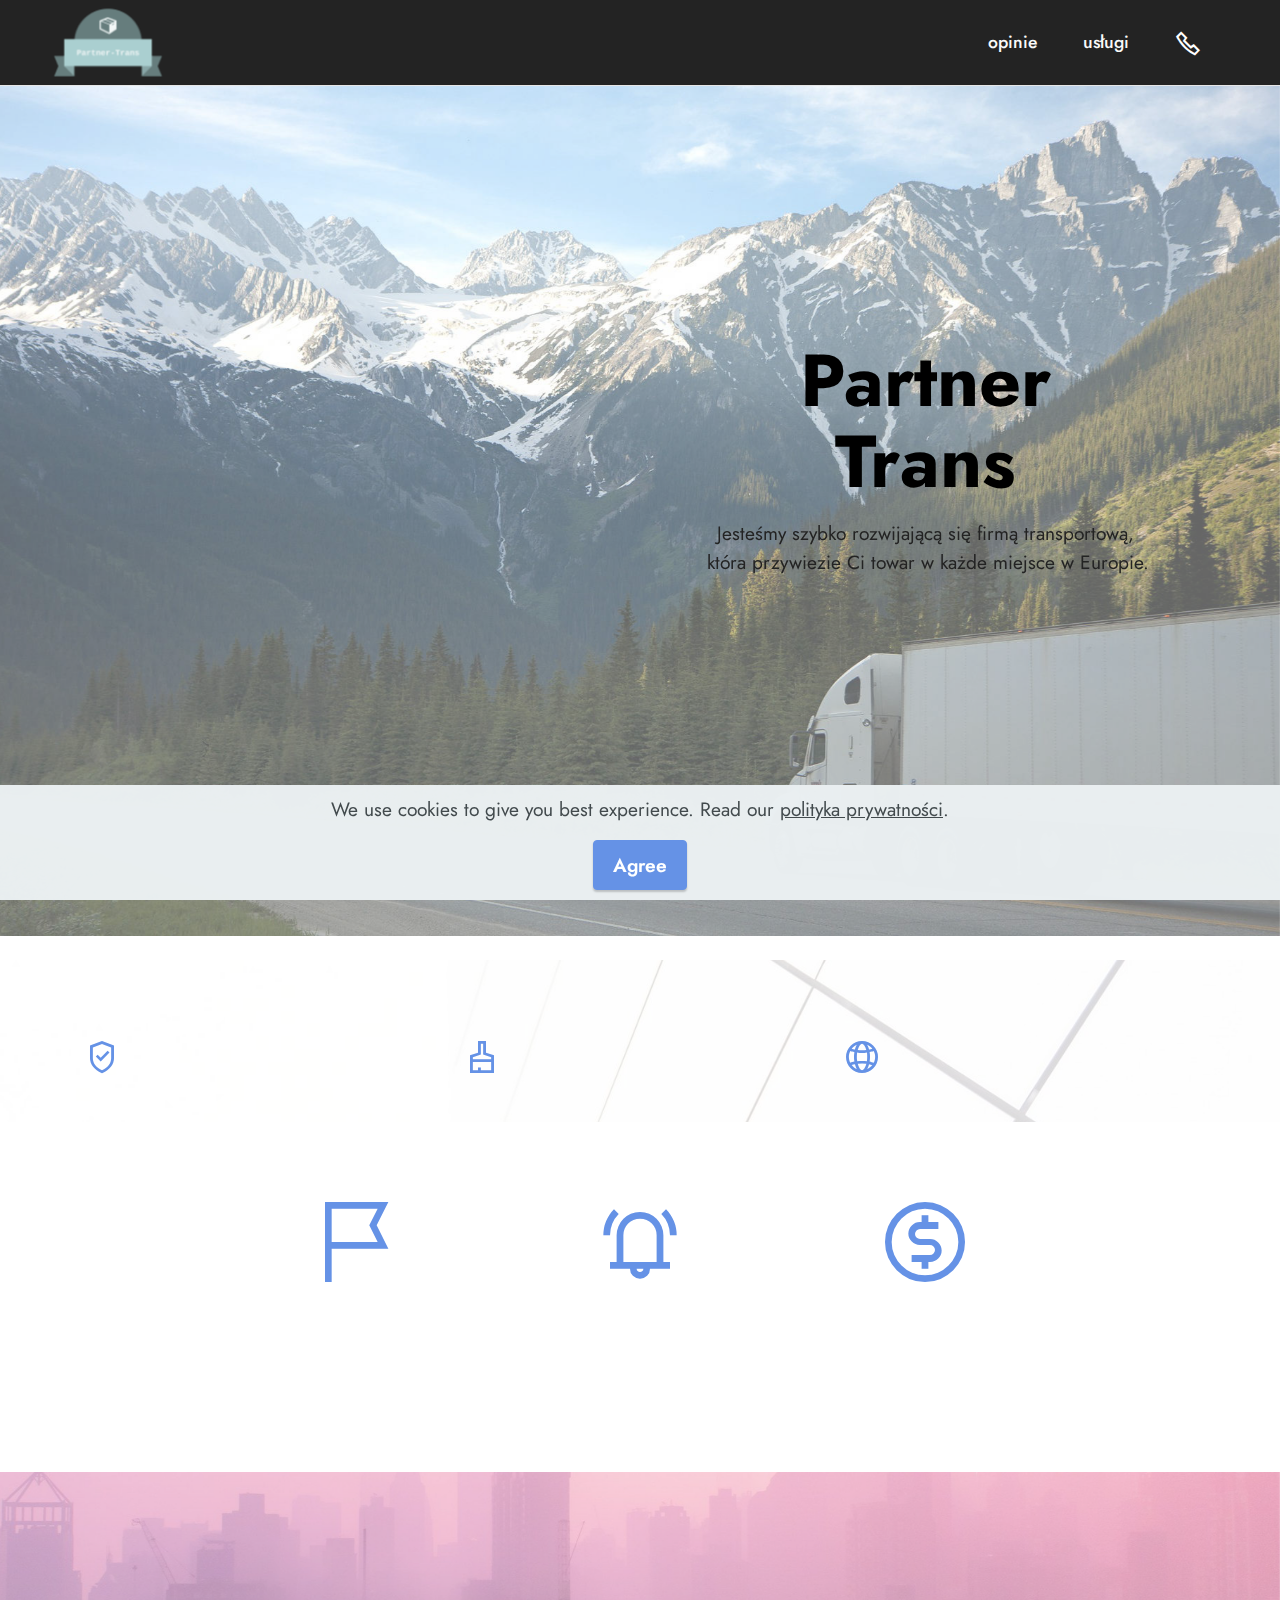
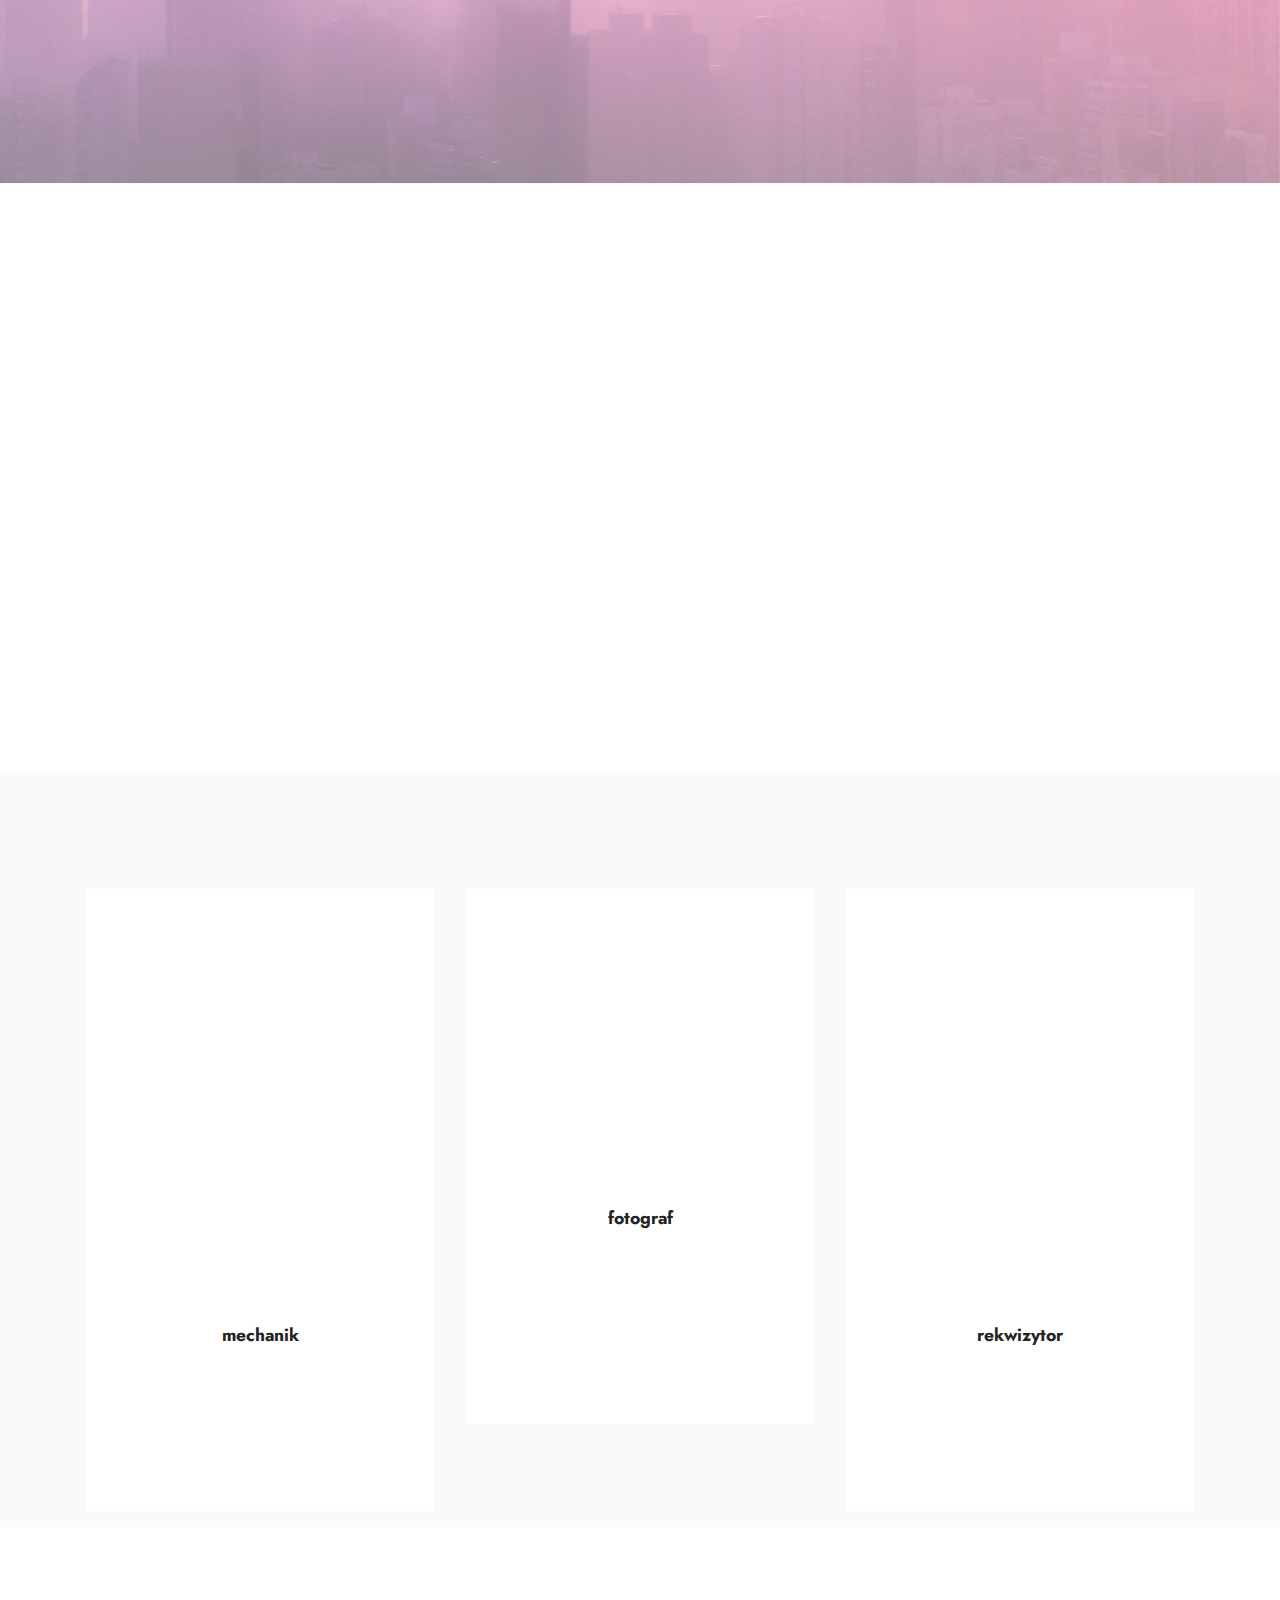
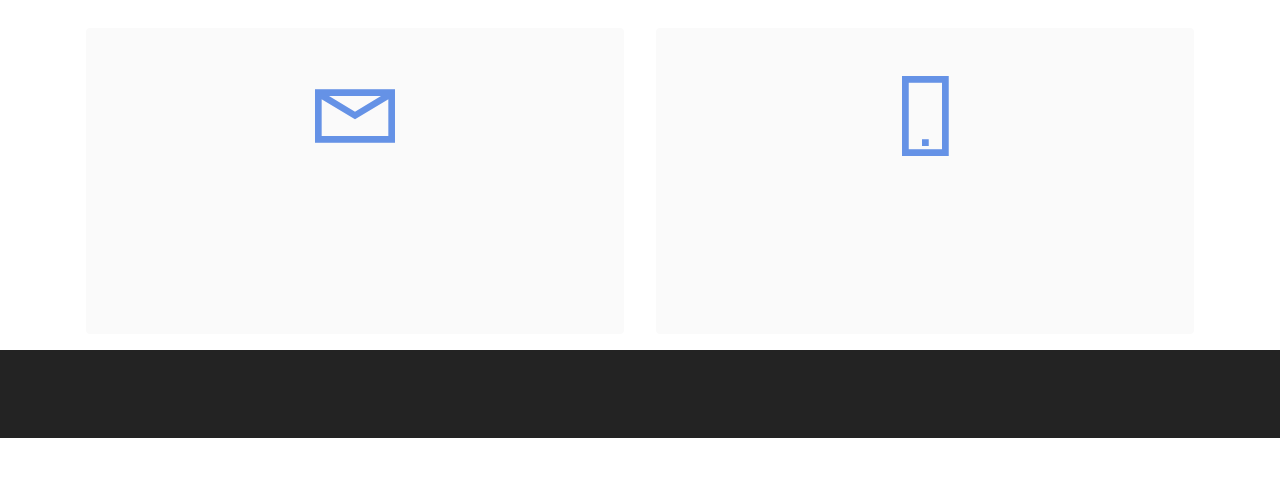
<file: index.html>
<!DOCTYPE html>
<html  >
<head>
  <!-- Site made with Mobirise Website Builder v5.6.8, https://mobirise.com -->
  <meta charset="UTF-8">
  <meta http-equiv="X-UA-Compatible" content="IE=edge">
  <meta name="generator" content="Mobirise v5.6.8, mobirise.com">
  <meta name="twitter:card" content="summary_large_image"/>
  <meta name="twitter:image:src" content="">
  <meta property="og:image" content="">
  <meta name="twitter:title" content="Partner-Trans">
  <meta name="viewport" content="width=device-width, initial-scale=1, minimum-scale=1">
  <link rel="shortcut icon" href="assets/images/logo-transparent-128x128.png" type="image/x-icon">
  <meta name="description" content="">
  
  
  <title>Partner-Trans</title>
  <link rel="stylesheet" href="assets/web/assets/mobirise-icons2/mobirise2.css">
  <link rel="stylesheet" href="assets/bootstrap/css/bootstrap.min.css">
  <link rel="stylesheet" href="assets/bootstrap/css/bootstrap-grid.min.css">
  <link rel="stylesheet" href="assets/bootstrap/css/bootstrap-reboot.min.css">
  <link rel="stylesheet" href="assets/parallax/jarallax.css">
  <link rel="stylesheet" href="assets/animatecss/animate.css">
  <link rel="stylesheet" href="assets/dropdown/css/style.css">
  <link rel="stylesheet" href="assets/socicon/css/styles.css">
  <link rel="stylesheet" href="assets/theme/css/style.css">
  <link rel="preload" href="https://fonts.googleapis.com/css?family=Jost:100,200,300,400,500,600,700,800,900,100i,200i,300i,400i,500i,600i,700i,800i,900i&display=swap" as="style" onload="this.onload=null;this.rel='stylesheet'">
  <noscript><link rel="stylesheet" href="https://fonts.googleapis.com/css?family=Jost:100,200,300,400,500,600,700,800,900,100i,200i,300i,400i,500i,600i,700i,800i,900i&display=swap"></noscript>
  <link rel="preload" as="style" href="assets/mobirise/css/mbr-additional.css"><link rel="stylesheet" href="assets/mobirise/css/mbr-additional.css" type="text/css">
  
  
  
  
</head>
<body>
  
  <section data-bs-version="5.1" class="menu cid-s48OLK6784" once="menu" id="menu1-h">
    
    <nav class="navbar navbar-dropdown navbar-fixed-top navbar-expand-lg">
        <div class="container-fluid">
            <div class="navbar-brand">
                <span class="navbar-logo">
                    <a href="https://mobiri.se">
                        <img src="assets/images/logo-transparent-1-137x137.png" alt="Mobirise Website Builder" style="height: 4.3rem;">
                    </a>
                </span>
                
            </div>
            <button class="navbar-toggler" type="button" data-toggle="collapse" data-bs-toggle="collapse" data-target="#navbarSupportedContent" data-bs-target="#navbarSupportedContent" aria-controls="navbarNavAltMarkup" aria-expanded="false" aria-label="Toggle navigation">
                <div class="hamburger">
                    <span></span>
                    <span></span>
                    <span></span>
                    <span></span>
                </div>
            </button>
            <div class="collapse navbar-collapse" id="navbarSupportedContent">
                <ul class="navbar-nav nav-dropdown nav-right" data-app-modern-menu="true"><li class="nav-item"><a class="nav-link link text-white text-primary display-4" href="index.html#team1-p">opinie</a></li>
                    <li class="nav-item"><a class="nav-link link text-white text-primary display-4" href="index.html#features15-m">usługi</a></li></ul>
                <div class="icons-menu">
                    <a class="iconfont-wrapper" href="index.html#contacts1-r">
                        <span class="p-2 mbr-iconfont mobi-mbri-phone mobi-mbri"></span>
                    </a>
                    
                    
                    
                </div>
                
            </div>
        </div>
    </nav>

</section>

<section data-bs-version="5.1" class="header3 cid-t9tKuUT76N mbr-fullscreen mbr-parallax-background" id="header3-k">

    

    
    <div class="mbr-overlay" style="opacity: 0.4; background-color: rgb(255, 255, 255);"></div>

    <div class="align-center container">
        <div class="row justify-content-end">
            <div class="col-12 col-lg-6">
                <h1 class="mbr-section-title mbr-fonts-style mb-3 display-1"><strong>Partner</strong><br><strong>Trans</strong></h1>
                
                <p class="mbr-text mbr-fonts-style display-7">Jesteśmy szybko rozwijającą się firmą transportową,<br>&nbsp;która przywiezie Ci towar w każde miejsce w Europie.<br><br><br><br></p>
                
            </div>
        </div>
    </div>
</section>

<section data-bs-version="5.1" class="features14 cid-t9tKOM2egL" id="features15-m">

    

    
    <div class="mbr-overlay" style="opacity: 0.5; background-color: rgb(255, 255, 255);">
    </div>
    <div class="container">
        <div class="row justify-content-center">
            <div class="card col-12 col-md-6 col-lg-4">
                <div class="card-wrapper">
                    <span class="mbr-iconfont mobi-mbri-protect mobi-mbri m-auto"></span>
                    <div class="card-box">
                        <h4 class="card-title mbr-fonts-style mb-2 display-7"><strong>Jesteśmy sprawdzoną firmą</strong></h4>
                        
                    </div>
                </div>
            </div>
            <div class="card col-12 col-md-6 col-lg-4">
                <div class="card-wrapper">
                    <span class="mbr-iconfont m-auto mobi-mbri-website-theme-2 mobi-mbri"></span>
                    <div class="card-box">
                        <h4 class="card-title mbr-fonts-style mb-2 display-7"><strong>Nasze pojazdy są często przeglądane</strong></h4>
                        
                    </div>
                </div>
            </div>
            <div class="card col-12 col-md-6 col-lg-4">
                <div class="card-wrapper">
                    <span class="mbr-iconfont m-auto mobi-mbri-globe-2 mobi-mbri"></span>
                    <div class="card-box">
                        <h4 class="card-title mbr-fonts-style mb-2 display-7"><strong>Jeździmy po całej Europie</strong></h4>
                        
                    </div>

                </div>
            </div>
            
        </div>
    </div>
</section>

<section data-bs-version="5.1" class="features1 cid-t9tKGtO5NT" id="features1-l">
    

    
    
    <div class="container">
        <div class="row">
            
        </div>
        <div class="row">
            <div class="card col-12 col-md-6 col-lg-3">
                <div class="card-wrapper">
                    <div class="card-box align-center">
                        <div class="iconfont-wrapper">
                            <span class="mbr-iconfont mobi-mbri-flag mobi-mbri"></span>
                        </div>
                        <h5 class="card-title mbr-fonts-style display-7"><span style="font-size: 19.2px;"><strong>Bariery językowe</strong></span><br><span style="font-size: 19.2px;"><strong>nie są przeszkodą</strong></span></h5>
                        
                    </div>
                </div>
            </div>
            <div class="card col-12 col-md-6 col-lg-3">
                <div class="card-wrapper">
                    <div class="card-box align-center">
                        <div class="iconfont-wrapper">
                            <span class="mbr-iconfont mobi-mbri-alert mobi-mbri"></span>
                        </div>
                        <h5 class="card-title mbr-fonts-style display-7"><strong>Jesteśmy dostępni </strong><br><strong>cały&nbsp;</strong><span style="font-size: 19.2px;"><strong>tydzień</strong></span></h5>
                        
                    </div>
                </div>
            </div>
            <div class="card col-12 col-md-6 col-lg-3">
                <div class="card-wrapper">
                    <div class="card-box align-center">
                        <div class="iconfont-wrapper">
                            <span class="mbr-iconfont mobi-mbri-cash mobi-mbri"></span>
                        </div>
                        <h5 class="card-title mbr-fonts-style display-7"><strong>Nasze cenny</strong><br><strong>są przystępne<br></strong><br></h5>
                        
                    </div>
                </div>
            </div>
            
        </div>
    </div>
</section>

<section data-bs-version="5.1" class="header13 cid-t9tKXiIBPI mbr-fullscreen mbr-parallax-background" id="header13-n">

    

    
    <div class="mbr-overlay" style="opacity: 0.4; background-color: rgb(255, 255, 255);"></div>

    <div class="align-center container">
        <div class="row justify-content-center">
            <div class="col-12 col-lg-10">
                <h1 class="mbr-section-title mbr-fonts-style mb-3 display-1"><strong>Partner-Trans</strong></h1>
                
                <p class="mbr-text mbr-fonts-style mb-3 display-7">Jesteśmy atrakcyjną i szybko rozwijającą się firmą transportową. Naszymi największymi atutami są :<br>Szybka dostawa spowodowana rzadkimi usterkami, które są wyłapywane podczas częstych przeglądów aut.<br>Brak barier językowych spowodowana wysokim wykształceniem.<br>Niski koszt zamówienia.<br><br></p>
                
                
            </div>
        </div>
    </div>
</section>

<section data-bs-version="5.1" class="team1 cid-t9tLiCuX4N" id="team1-p">
    

    
    
    <div class="container">
        <div class="row justify-content-center">
            <div class="col-12">
                <h3 class="mbr-section-title mbr-fonts-style align-center mb-4 display-2"><strong>Nasze Opinie</strong></h3>
                
            </div>
            <div class="col-sm-6 col-lg-4">
                <div class="card-wrap">
                    <div class="image-wrap">
                        <img src="assets/images/team1.jpg" alt="Mobirise Website Builder">
                    </div>
                    <div class="content-wrap">
                        <h5 class="mbr-section-title card-title mbr-fonts-style align-center m-0 display-5"><strong>Kuba</strong></h5>
                        <h6 class="mbr-role mbr-fonts-style align-center mb-3 display-4"><strong>mechanik</strong></h6>
                        <p class="card-text mbr-fonts-style align-center display-7">Super firma jak zawsze części samochodowe są dostarczone na czas.<br>&nbsp;☆ ☆ ☆ ☆ ☆<br></p>
                        
                        
                    </div>
                </div>
            </div>

            <div class="col-sm-6 col-lg-4">
                <div class="card-wrap">
                    <div class="image-wrap">
                        <img src="assets/images/mbr-815x543.jpg" alt="Mobirise Website Builder">
                    </div>
                    <div class="content-wrap">
                        <h5 class="mbr-section-title card-title mbr-fonts-style align-center m-0 display-5"><strong>Natalia</strong></h5>
                        <h6 class="mbr-role mbr-fonts-style align-center mb-3 display-4"><strong>fotograf</strong></h6>
                        <p class="card-text mbr-fonts-style align-center display-7">Moje zdjęcia zostały przewiezione w&nbsp;<br>nienaruszonym stanie.<br>&nbsp;☆ ☆ ☆ ☆ ☆<br><br></p>
                        
                        
                    </div>
                </div>
            </div>

            <div class="col-sm-6 col-lg-4">
                <div class="card-wrap">
                    <div class="image-wrap">
                        <img src="assets/images/team3.jpg" alt="Mobirise Website Builder">
                    </div>
                    <div class="content-wrap">
                        <h5 class="mbr-section-title card-title mbr-fonts-style align-center m-0 display-5"><strong>Amelia</strong></h5>
                        <h6 class="mbr-role mbr-fonts-style align-center mb-3 display-4"><strong>rekwizytor</strong></h6>
                        <p class="card-text mbr-fonts-style align-center display-7">Rekwizyty potrzebne do przedstawienia<br>dotarły bezpiecznie na scene.&nbsp;<br>&nbsp;☆ ☆ ☆ ☆ ☆<br></p>
                        
                        
                    </div>
                </div>
            </div>

            
        </div>
    </div>
</section>

<section data-bs-version="5.1" class="contacts1 cid-t9tLzpvYog" id="contacts1-r">

    

    
    
    <div class="container">
        <div class="mbr-section-head">
            <h3 class="mbr-section-title mbr-fonts-style align-center mb-0 display-2"><strong>Kontakty</strong></h3>
            
        </div>
        <div class="row justify-content-center mt-4">
            <div class="card col-12 col-lg-6">
                <div class="card-wrapper">
                    <div class="card-box align-center">
                        <div class="image-wrapper">
                            <span class="mbr-iconfont mobi-mbri-letter mobi-mbri"></span>
                        </div>
                        <h4 class="card-title mbr-fonts-style mb-2 display-2">
                            <strong>Email</strong>
                        </h4>
                        
                        <h5 class="link mbr-fonts-style display-7"><a href="mailto:Tomaszolszewski@wp.pl" class="text-primary">Send us an
                                email</a>
                        </h5>
                    </div>
                </div>
            </div>
            <div class="card col-12 col-lg-6">
                <div class="card-wrapper">
                    <div class="card-box align-center">
                        <div class="image-wrapper">
                            <span class="mbr-iconfont mobi-mbri-mobile-2 mobi-mbri"></span>
                        </div>
                        <h4 class="card-title mbr-fonts-style align-center mb-2 display-2">
                            <strong>Phone</strong>
                        </h4>
                        
                        <h5 class="link mbr-black mbr-fonts-style display-7">
                            <a href="tel:607 109 709" class="text-primary">Call (800) 123 45 67</a>
                        </h5>
                    </div>
                </div>
            </div>
        </div>
    </div>
</section>

<section data-bs-version="5.1" class="footer7 cid-t9tLPXqzlP" once="footers" id="footer7-s">

    

    

    <div class="container">
        <div class="media-container-row align-center mbr-white">
            <div class="col-12">
                <p class="mbr-text mb-0 mbr-fonts-style display-7">
                    © Copyright 2025 Mobirise - All Rights Reserved
                </p>
            </div>
        </div>
    </div>
</section><section class="display-7" style="padding: 0;align-items: center;justify-content: center;flex-wrap: wrap;    align-content: center;display: flex;position: relative;height: 4rem;"><a href="https://mobiri.se/" style="flex: 1 1;height: 4rem;position: absolute;width: 100%;z-index: 1;"><img alt="" style="height: 4rem;" src="[data-uri]"></a><p style="margin: 0;text-align: center;" class="display-7">Created with Mobirise &#8204;</p><a style="z-index:1" href="https://mobirise.com/website-design-software.html">Free Web Page Designing Software</a></section><script src="assets/bootstrap/js/bootstrap.bundle.min.js"></script>  <script src="assets/parallax/jarallax.js"></script>  <script src="assets/web/assets/cookies-alert-plugin/cookies-alert-core.js"></script>  <script src="assets/web/assets/cookies-alert-plugin/cookies-alert-script.js"></script>  <script src="assets/smoothscroll/smooth-scroll.js"></script>  <script src="assets/ytplayer/index.js"></script>  <script src="assets/dropdown/js/navbar-dropdown.js"></script>  <script src="assets/theme/js/script.js"></script>  
  
  
<input name="cookieData" type="hidden" data-cookie-customDialogSelector='null' data-cookie-colorText='#424a4d' data-cookie-colorBg='rgba(234, 239, 241, 0.99)' data-cookie-textButton='Agree' data-cookie-colorButton='' data-cookie-colorLink='#424a4d' data-cookie-underlineLink='true' data-cookie-text="We use cookies to give you best experience. Read our <a href='polityka prywatnosci.html'>polityka prywatności</a>.">
   <div id="scrollToTop" class="scrollToTop mbr-arrow-up"><a style="text-align: center;"><i class="mbr-arrow-up-icon mbr-arrow-up-icon-cm cm-icon cm-icon-smallarrow-up"></i></a></div>
    <input name="animation" type="hidden">
  </body>
</html>
</file>
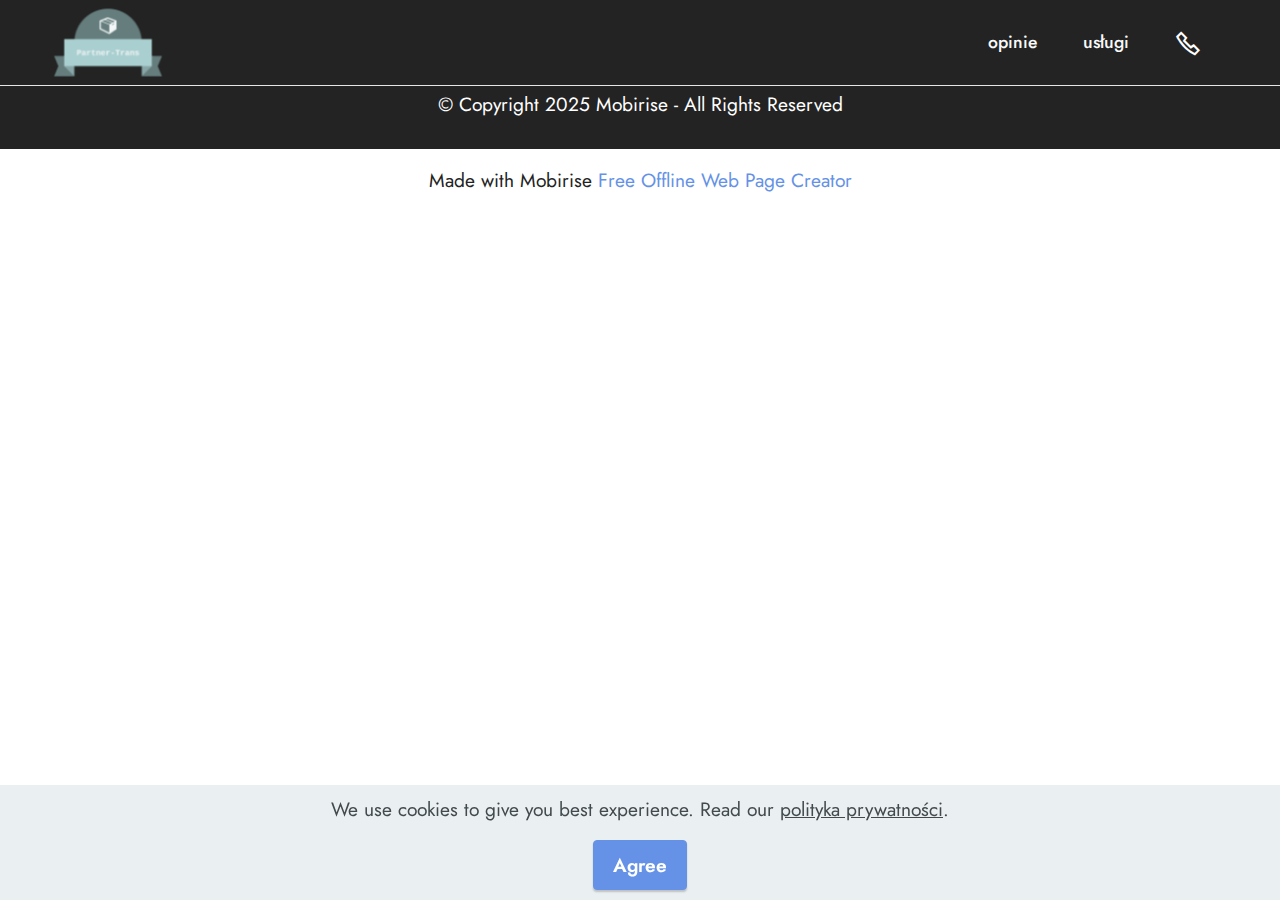
<file: polityka prywatnosci.html>
<!DOCTYPE html>
<html  >
<head>
  <!-- Site made with Mobirise Website Builder v5.6.8, https://mobirise.com -->
  <meta charset="UTF-8">
  <meta http-equiv="X-UA-Compatible" content="IE=edge">
  <meta name="generator" content="Mobirise v5.6.8, mobirise.com">
  <meta name="twitter:card" content="summary_large_image"/>
  <meta name="twitter:image:src" content="">
  <meta property="og:image" content="">
  <meta name="twitter:title" content="Polityka prywatnosci">
  <meta name="viewport" content="width=device-width, initial-scale=1, minimum-scale=1">
  <link rel="shortcut icon" href="assets/images/logo-transparent-128x128.png" type="image/x-icon">
  <meta name="description" content="">
  
  
  <title>Polityka prywatnosci</title>
  <link rel="stylesheet" href="assets/web/assets/mobirise-icons2/mobirise2.css">
  <link rel="stylesheet" href="assets/bootstrap/css/bootstrap.min.css">
  <link rel="stylesheet" href="assets/bootstrap/css/bootstrap-grid.min.css">
  <link rel="stylesheet" href="assets/bootstrap/css/bootstrap-reboot.min.css">
  <link rel="stylesheet" href="assets/animatecss/animate.css">
  <link rel="stylesheet" href="assets/dropdown/css/style.css">
  <link rel="stylesheet" href="assets/socicon/css/styles.css">
  <link rel="stylesheet" href="assets/theme/css/style.css">
  <link rel="preload" href="https://fonts.googleapis.com/css?family=Jost:100,200,300,400,500,600,700,800,900,100i,200i,300i,400i,500i,600i,700i,800i,900i&display=swap" as="style" onload="this.onload=null;this.rel='stylesheet'">
  <noscript><link rel="stylesheet" href="https://fonts.googleapis.com/css?family=Jost:100,200,300,400,500,600,700,800,900,100i,200i,300i,400i,500i,600i,700i,800i,900i&display=swap"></noscript>
  <link rel="preload" as="style" href="assets/mobirise/css/mbr-additional.css"><link rel="stylesheet" href="assets/mobirise/css/mbr-additional.css" type="text/css">
  
  
  
  
</head>
<body>
  
  <section data-bs-version="5.1" class="menu cid-s48OLK6784" once="menu" id="menu1-t">
    
    <nav class="navbar navbar-dropdown navbar-fixed-top navbar-expand-lg">
        <div class="container-fluid">
            <div class="navbar-brand">
                <span class="navbar-logo">
                    <a href="https://mobiri.se">
                        <img src="assets/images/logo-transparent-1-137x137.png" alt="Mobirise Website Builder" style="height: 4.3rem;">
                    </a>
                </span>
                
            </div>
            <button class="navbar-toggler" type="button" data-toggle="collapse" data-bs-toggle="collapse" data-target="#navbarSupportedContent" data-bs-target="#navbarSupportedContent" aria-controls="navbarNavAltMarkup" aria-expanded="false" aria-label="Toggle navigation">
                <div class="hamburger">
                    <span></span>
                    <span></span>
                    <span></span>
                    <span></span>
                </div>
            </button>
            <div class="collapse navbar-collapse" id="navbarSupportedContent">
                <ul class="navbar-nav nav-dropdown nav-right" data-app-modern-menu="true"><li class="nav-item"><a class="nav-link link text-white text-primary display-4" href="index.html#team1-p">opinie</a></li>
                    <li class="nav-item"><a class="nav-link link text-white text-primary display-4" href="index.html#features15-m">usługi</a></li></ul>
                <div class="icons-menu">
                    <a class="iconfont-wrapper" href="index.html#contacts1-r">
                        <span class="p-2 mbr-iconfont mobi-mbri-phone mobi-mbri"></span>
                    </a>
                    
                    
                    
                </div>
                
            </div>
        </div>
    </nav>

</section>

<section data-bs-version="5.1" class="footer7 cid-t9tLPXqzlP" once="footers" id="footer7-u">

    

    

    <div class="container">
        <div class="media-container-row align-center mbr-white">
            <div class="col-12">
                <p class="mbr-text mb-0 mbr-fonts-style display-7">
                    © Copyright 2025 Mobirise - All Rights Reserved
                </p>
            </div>
        </div>
    </div>
</section><section class="display-7" style="padding: 0;align-items: center;justify-content: center;flex-wrap: wrap;    align-content: center;display: flex;position: relative;height: 4rem;"><a href="https://mobiri.se/" style="flex: 1 1;height: 4rem;position: absolute;width: 100%;z-index: 1;"><img alt="" style="height: 4rem;" src="[data-uri]"></a><p style="margin: 0;text-align: center;" class="display-7">Made with Mobirise &#8204;</p><a style="z-index:1" href="https://mobirise.com/offline-website-builder.html">Free Offline Web Page Creator</a></section><script src="assets/bootstrap/js/bootstrap.bundle.min.js"></script>  <script src="assets/web/assets/cookies-alert-plugin/cookies-alert-core.js"></script>  <script src="assets/web/assets/cookies-alert-plugin/cookies-alert-script.js"></script>  <script src="assets/smoothscroll/smooth-scroll.js"></script>  <script src="assets/ytplayer/index.js"></script>  <script src="assets/dropdown/js/navbar-dropdown.js"></script>  <script src="assets/theme/js/script.js"></script>  
  
  
<input name="cookieData" type="hidden" data-cookie-customDialogSelector='null' data-cookie-colorText='#424a4d' data-cookie-colorBg='rgba(234, 239, 241, 0.99)' data-cookie-textButton='Agree' data-cookie-colorButton='' data-cookie-colorLink='#424a4d' data-cookie-underlineLink='true' data-cookie-text="We use cookies to give you best experience. Read our <a href='polityka prywatnosci.html'>polityka prywatności</a>.">
   <div id="scrollToTop" class="scrollToTop mbr-arrow-up"><a style="text-align: center;"><i class="mbr-arrow-up-icon mbr-arrow-up-icon-cm cm-icon cm-icon-smallarrow-up"></i></a></div>
    <input name="animation" type="hidden">
  </body>
</html>
</file>
<file: assets/web/assets/mobirise-icons2/mobirise2.css>
@font-face {
  font-family: 'Moririse2';
  font-display: swap;
  src:  url('mobirise2.eot?f2bix4');
  src:  url('mobirise2.eot?f2bix4#iefix') format('embedded-opentype'),
    url('mobirise2.ttf?f2bix4') format('truetype'),
    url('mobirise2.woff?f2bix4') format('woff'),
    url('mobirise2.svg?f2bix4#mobirise2') format('svg');
  font-weight: normal;
  font-style: normal;
}

[class^="mobi-"], [class*=" mobi-"] {
  /* use !important to prevent issues with browser extensions that change fonts */
  font-family: 'Moririse2' !important;
  speak: none;
  font-style: normal;
  font-weight: normal;
  font-variant: normal;
  text-transform: none;
  line-height: 1;

  /* Better Font Rendering =========== */
  -webkit-font-smoothing: antialiased;
  -moz-osx-font-smoothing: grayscale;
}

.mobi-mbri-add-submenu:before {
  content: "\e900";
}
.mobi-mbri-alert:before {
  content: "\e901";
}
.mobi-mbri-align-center:before {
  content: "\e902";
}
.mobi-mbri-align-justify:before {
  content: "\e903";
}
.mobi-mbri-align-left:before {
  content: "\e904";
}
.mobi-mbri-align-right:before {
  content: "\e905";
}
.mobi-mbri-android:before {
  content: "\e906";
}
.mobi-mbri-apple:before {
  content: "\e907";
}
.mobi-mbri-arrow-down:before {
  content: "\e908";
}
.mobi-mbri-arrow-next:before {
  content: "\e909";
}
.mobi-mbri-arrow-prev:before {
  content: "\e90a";
}
.mobi-mbri-arrow-up:before {
  content: "\e90b";
}
.mobi-mbri-bold:before {
  content: "\e90c";
}
.mobi-mbri-bookmark:before {
  content: "\e90d";
}
.mobi-mbri-bootstrap:before {
  content: "\e90e";
}
.mobi-mbri-briefcase:before {
  content: "\e90f";
}
.mobi-mbri-browse:before {
  content: "\e910";
}
.mobi-mbri-bulleted-list:before {
  content: "\e911";
}
.mobi-mbri-calendar:before {
  content: "\e912";
}
.mobi-mbri-camera:before {
  content: "\e913";
}
.mobi-mbri-cart-add:before {
  content: "\e914";
}
.mobi-mbri-cart-full:before {
  content: "\e915";
}
.mobi-mbri-cash:before {
  content: "\e916";
}
.mobi-mbri-change-style:before {
  content: "\e917";
}
.mobi-mbri-chat:before {
  content: "\e918";
}
.mobi-mbri-clock:before {
  content: "\e919";
}
.mobi-mbri-close:before {
  content: "\e91a";
}
.mobi-mbri-cloud:before {
  content: "\e91b";
}
.mobi-mbri-code:before {
  content: "\e91c";
}
.mobi-mbri-contact-form:before {
  content: "\e91d";
}
.mobi-mbri-credit-card:before {
  content: "\e91e";
}
.mobi-mbri-cursor-click:before {
  content: "\e91f";
}
.mobi-mbri-cust-feedback:before {
  content: "\e920";
}
.mobi-mbri-database:before {
  content: "\e921";
}
.mobi-mbri-delivery:before {
  content: "\e922";
}
.mobi-mbri-desktop:before {
  content: "\e923";
}
.mobi-mbri-devices:before {
  content: "\e924";
}
.mobi-mbri-down:before {
  content: "\e925";
}
.mobi-mbri-download-2:before {
  content: "\e926";
}
.mobi-mbri-download:before {
  content: "\e927";
}
.mobi-mbri-drag-n-drop-2:before {
  content: "\e928";
}
.mobi-mbri-drag-n-drop:before {
  content: "\e929";
}
.mobi-mbri-edit-2:before {
  content: "\e92a";
}
.mobi-mbri-edit:before {
  content: "\e92b";
}
.mobi-mbri-error:before {
  content: "\e92c";
}
.mobi-mbri-extension:before {
  content: "\e92d";
}
.mobi-mbri-features:before {
  content: "\e92e";
}
.mobi-mbri-file:before {
  content: "\e92f";
}
.mobi-mbri-flag:before {
  content: "\e930";
}
.mobi-mbri-folder:before {
  content: "\e931";
}
.mobi-mbri-gift:before {
  content: "\e932";
}
.mobi-mbri-github:before {
  content: "\e933";
}
.mobi-mbri-globe-2:before {
  content: "\e934";
}
.mobi-mbri-globe:before {
  content: "\e935";
}
.mobi-mbri-growing-chart:before {
  content: "\e936";
}
.mobi-mbri-hearth:before {
  content: "\e937";
}
.mobi-mbri-help:before {
  content: "\e938";
}
.mobi-mbri-home:before {
  content: "\e939";
}
.mobi-mbri-hot-cup:before {
  content: "\e93a";
}
.mobi-mbri-idea:before {
  content: "\e93b";
}
.mobi-mbri-image-gallery:before {
  content: "\e93c";
}
.mobi-mbri-image-slider:before {
  content: "\e93d";
}
.mobi-mbri-info:before {
  content: "\e93e";
}
.mobi-mbri-italic:before {
  content: "\e93f";
}
.mobi-mbri-key:before {
  content: "\e940";
}
.mobi-mbri-laptop:before {
  content: "\e941";
}
.mobi-mbri-layers:before {
  content: "\e942";
}
.mobi-mbri-left-right:before {
  content: "\e943";
}
.mobi-mbri-left:before {
  content: "\e944";
}
.mobi-mbri-letter:before {
  content: "\e945";
}
.mobi-mbri-like:before {
  content: "\e946";
}
.mobi-mbri-link:before {
  content: "\e947";
}
.mobi-mbri-lock:before {
  content: "\e948";
}
.mobi-mbri-login:before {
  content: "\e949";
}
.mobi-mbri-logout:before {
  content: "\e94a";
}
.mobi-mbri-magic-stick:before {
  content: "\e94b";
}
.mobi-mbri-map-pin:before {
  content: "\e94c";
}
.mobi-mbri-menu:before {
  content: "\e94d";
}
.mobi-mbri-mobile-2:before {
  content: "\e94e";
}
.mobi-mbri-mobile-horizontal:before {
  content: "\e94f";
}
.mobi-mbri-mobile:before {
  content: "\e950";
}
.mobi-mbri-mobirise:before {
  content: "\e951";
}
.mobi-mbri-more-horizontal:before {
  content: "\e952";
}
.mobi-mbri-more-vertical:before {
  content: "\e953";
}
.mobi-mbri-music:before {
  content: "\e954";
}
.mobi-mbri-new-file:before {
  content: "\e955";
}
.mobi-mbri-numbered-list:before {
  content: "\e956";
}
.mobi-mbri-opened-folder:before {
  content: "\e957";
}
.mobi-mbri-pages:before {
  content: "\e958";
}
.mobi-mbri-paper-plane:before {
  content: "\e959";
}
.mobi-mbri-paperclip:before {
  content: "\e95a";
}
.mobi-mbri-phone:before {
  content: "\e95b";
}
.mobi-mbri-photo:before {
  content: "\e95c";
}
.mobi-mbri-photos:before {
  content: "\e95d";
}
.mobi-mbri-pin:before {
  content: "\e95e";
}
.mobi-mbri-play:before {
  content: "\e95f";
}
.mobi-mbri-plus:before {
  content: "\e960";
}
.mobi-mbri-preview:before {
  content: "\e961";
}
.mobi-mbri-print:before {
  content: "\e962";
}
.mobi-mbri-protect:before {
  content: "\e963";
}
.mobi-mbri-question:before {
  content: "\e964";
}
.mobi-mbri-quote-left:before {
  content: "\e965";
}
.mobi-mbri-quote-right:before {
  content: "\e966";
}
.mobi-mbri-redo:before {
  content: "\e967";
}
.mobi-mbri-refresh:before {
  content: "\e968";
}
.mobi-mbri-responsive-2:before {
  content: "\e969";
}
.mobi-mbri-responsive:before {
  content: "\e96a";
}
.mobi-mbri-right:before {
  content: "\e96b";
}
.mobi-mbri-rocket:before {
  content: "\e96c";
}
.mobi-mbri-sad-face:before {
  content: "\e96d";
}
.mobi-mbri-sale:before {
  content: "\e96e";
}
.mobi-mbri-save:before {
  content: "\e96f";
}
.mobi-mbri-search:before {
  content: "\e970";
}
.mobi-mbri-setting-2:before {
  content: "\e971";
}
.mobi-mbri-setting-3:before {
  content: "\e972";
}
.mobi-mbri-setting:before {
  content: "\e973";
}
.mobi-mbri-share:before {
  content: "\e974";
}
.mobi-mbri-shopping-bag:before {
  content: "\e975";
}
.mobi-mbri-shopping-basket:before {
  content: "\e976";
}
.mobi-mbri-shopping-cart:before {
  content: "\e977";
}
.mobi-mbri-sites:before {
  content: "\e978";
}
.mobi-mbri-smile-face:before {
  content: "\e979";
}
.mobi-mbri-speed:before {
  content: "\e97a";
}
.mobi-mbri-star:before {
  content: "\e97b";
}
.mobi-mbri-success:before {
  content: "\e97c";
}
.mobi-mbri-sun:before {
  content: "\e97d";
}
.mobi-mbri-sun2:before {
  content: "\e97e";
}
.mobi-mbri-tablet-vertical:before {
  content: "\e97f";
}
.mobi-mbri-tablet:before {
  content: "\e980";
}
.mobi-mbri-target:before {
  content: "\e981";
}
.mobi-mbri-timer:before {
  content: "\e982";
}
.mobi-mbri-to-ftp:before {
  content: "\e983";
}
.mobi-mbri-to-local-drive:before {
  content: "\e984";
}
.mobi-mbri-touch-swipe:before {
  content: "\e985";
}
.mobi-mbri-touch:before {
  content: "\e986";
}
.mobi-mbri-trash:before {
  content: "\e987";
}
.mobi-mbri-underline:before {
  content: "\e988";
}
.mobi-mbri-undo:before {
  content: "\e989";
}
.mobi-mbri-unlink:before {
  content: "\e98a";
}
.mobi-mbri-unlock:before {
  content: "\e98b";
}
.mobi-mbri-up-down:before {
  content: "\e98c";
}
.mobi-mbri-up:before {
  content: "\e98d";
}
.mobi-mbri-update:before {
  content: "\e98e";
}
.mobi-mbri-upload-2:before {
  content: "\e98f";
}
.mobi-mbri-upload:before {
  content: "\e990";
}
.mobi-mbri-user-2:before {
  content: "\e991";
}
.mobi-mbri-user:before {
  content: "\e992";
}
.mobi-mbri-users:before {
  content: "\e993";
}
.mobi-mbri-video-play:before {
  content: "\e994";
}
.mobi-mbri-video:before {
  content: "\e995";
}
.mobi-mbri-watch:before {
  content: "\e996";
}
.mobi-mbri-website-theme-2:before {
  content: "\e997";
}
.mobi-mbri-website-theme:before {
  content: "\e998";
}
.mobi-mbri-wifi:before {
  content: "\e999";
}
.mobi-mbri-windows:before {
  content: "\e99a";
}
.mobi-mbri-zoom-in:before {
  content: "\e99b";
}
.mobi-mbri-zoom-out:before {
  content: "\e99c";
}
</file>
<file: assets/parallax/jarallax.css>
.jarallax {
    position: relative;
    z-index: 0;
}
.jarallax > .jarallax-img {
    position: absolute;
    object-fit: cover;
    /* support for plugin https://github.com/bfred-it/object-fit-images */
    font-family: 'object-fit: cover;';
    top: 0;
    left: 0;
    width: 100%;
    height: 100%;
    z-index: -1;
}
</file>
<file: assets/dropdown/css/style.css>
.navbar-dropdown {
  left: 0;
  padding: 0;
  position: absolute;
  right: 0;
  top: 0;
  transition: all 0.45s ease;
  z-index: 1030;
  background: #282828; }
  .navbar-dropdown .navbar-logo {
    margin-right: 0.8rem;
    transition: margin 0.3s ease-in-out;
    vertical-align: middle; }
    .navbar-dropdown .navbar-logo img {
      height: 3.125rem;
      transition: all 0.3s ease-in-out; }
    .navbar-dropdown .navbar-logo.mbr-iconfont {
      font-size: 3.125rem;
      line-height: 3.125rem; }
  .navbar-dropdown .navbar-caption {
    font-weight: 700;
    white-space: normal;
    vertical-align: -4px;
    line-height: 3.125rem !important; }
    .navbar-dropdown .navbar-caption, .navbar-dropdown .navbar-caption:hover {
      color: inherit;
      text-decoration: none; }
  .navbar-dropdown .mbr-iconfont + .navbar-caption {
    vertical-align: -1px; }
  .navbar-dropdown.navbar-fixed-top {
    position: fixed; }
  .navbar-dropdown .navbar-brand span {
    vertical-align: -4px; }
  .navbar-dropdown.bg-color.transparent {
    background: none; }
  .navbar-dropdown.navbar-short .navbar-brand {
    padding: 0.625rem 0; }
    .navbar-dropdown.navbar-short .navbar-brand span {
      vertical-align: -1px; }
  .navbar-dropdown.navbar-short .navbar-caption {
    line-height: 2.375rem !important;
    vertical-align: -2px; }
  .navbar-dropdown.navbar-short .navbar-logo {
    margin-right: 0.5rem; }
    .navbar-dropdown.navbar-short .navbar-logo img {
      height: 2.375rem; }
    .navbar-dropdown.navbar-short .navbar-logo.mbr-iconfont {
      font-size: 2.375rem;
      line-height: 2.375rem; }
  .navbar-dropdown.navbar-short .mbr-table-cell {
    height: 3.625rem; }
  .navbar-dropdown .navbar-close {
    left: 0.6875rem;
    position: fixed;
    top: 0.75rem;
    z-index: 1000; }
  .navbar-dropdown .hamburger-icon {
    content: "";
    display: inline-block;
    vertical-align: middle;
    width: 16px;
    -webkit-box-shadow: 0 -6px 0 1px #282828,0 0 0 1px #282828,0 6px 0 1px #282828;
    -moz-box-shadow: 0 -6px 0 1px #282828,0 0 0 1px #282828,0 6px 0 1px #282828;
    box-shadow: 0 -6px 0 1px #282828,0 0 0 1px #282828,0 6px 0 1px #282828; }

.dropdown-menu .dropdown-toggle[data-toggle="dropdown-submenu"]::after {
  border-bottom: 0.35em solid transparent;
  border-left: 0.35em solid;
  border-right: 0;
  border-top: 0.35em solid transparent;
  margin-left: 0.3rem; }

.dropdown-menu .dropdown-item:focus {
  outline: 0; }

.nav-dropdown {
  font-size: 0.75rem;
  font-weight: 500;
  height: auto !important; }
  .nav-dropdown .nav-btn {
    padding-left: 1rem; }
  .nav-dropdown .link {
    margin: .667em 1.667em;
    font-weight: 500;
    padding: 0;
    transition: color .2s ease-in-out; }
    .nav-dropdown .link.dropdown-toggle {
      margin-right: 2.583em; }
      .nav-dropdown .link.dropdown-toggle::after {
        margin-left: .25rem;
        border-top: 0.35em solid;
        border-right: 0.35em solid transparent;
        border-left: 0.35em solid transparent;
        border-bottom: 0; }
      .nav-dropdown .link.dropdown-toggle[aria-expanded="true"] {
        margin: 0;
        padding: 0.667em 3.263em  0.667em 1.667em; }
  .nav-dropdown .link::after,
  .nav-dropdown .dropdown-item::after {
    color: inherit; }
  .nav-dropdown .btn {
    font-size: 0.75rem;
    font-weight: 700;
    letter-spacing: 0;
    margin-bottom: 0;
    padding-left: 1.25rem;
    padding-right: 1.25rem; }
  .nav-dropdown .dropdown-menu {
    border-radius: 0;
    border: 0;
    left: 0;
    margin: 0;
    padding-bottom: 1.25rem;
    padding-top: 1.25rem;
    position: relative; }
  .nav-dropdown .dropdown-submenu {
    margin-left: 0.125rem;
    top: 0; }
  .nav-dropdown .dropdown-item {
    font-weight: 500;
    line-height: 2;
    padding: 0.3846em 4.615em 0.3846em 1.5385em;
    position: relative;
    transition: color .2s ease-in-out, background-color .2s ease-in-out; }
    .nav-dropdown .dropdown-item::after {
      margin-top: -0.3077em;
      position: absolute;
      right: 1.1538em;
      top: 50%; }
    .nav-dropdown .dropdown-item:focus, .nav-dropdown .dropdown-item:hover {
      background: none; }

@media (max-width: 767px) {
  .nav-dropdown.navbar-toggleable-sm {
    bottom: 0;
    display: none;
    left: 0;
    overflow-x: hidden;
    position: fixed;
    top: 0;
    transform: translateX(-100%);
    -ms-transform: translateX(-100%);
    -webkit-transform: translateX(-100%);
    width: 18.75rem;
    z-index: 999; } }
.nav-dropdown.navbar-toggleable-xl {
  bottom: 0;
  display: none;
  left: 0;
  overflow-x: hidden;
  position: fixed;
  top: 0;
  transform: translateX(-100%);
  -ms-transform: translateX(-100%);
  -webkit-transform: translateX(-100%);
  width: 18.75rem;
  z-index: 999; }

.nav-dropdown-sm {
  display: block !important;
  overflow-x: hidden;
  overflow: auto;
  padding-top: 3.875rem; }
  .nav-dropdown-sm::after {
    content: "";
    display: block;
    height: 3rem;
    width: 100%; }
  .nav-dropdown-sm.collapse.in ~ .navbar-close {
    display: block !important; }
  .nav-dropdown-sm.collapsing, .nav-dropdown-sm.collapse.in {
    transform: translateX(0);
    -ms-transform: translateX(0);
    -webkit-transform: translateX(0);
    transition: all 0.25s ease-out;
    -webkit-transition: all 0.25s ease-out;
    background: #282828; }
  .nav-dropdown-sm.collapsing[aria-expanded="false"] {
    transform: translateX(-100%);
    -ms-transform: translateX(-100%);
    -webkit-transform: translateX(-100%); }
  .nav-dropdown-sm .nav-item {
    display: block;
    margin-left: 0 !important;
    padding-left: 0; }
  .nav-dropdown-sm .link,
  .nav-dropdown-sm .dropdown-item {
    border-top: 1px dotted rgba(255, 255, 255, 0.1);
    font-size: 0.8125rem;
    line-height: 1.6;
    margin: 0 !important;
    padding: 0.875rem 2.4rem 0.875rem 1.5625rem !important;
    position: relative;
    white-space: normal; }
    .nav-dropdown-sm .link:focus, .nav-dropdown-sm .link:hover,
    .nav-dropdown-sm .dropdown-item:focus,
    .nav-dropdown-sm .dropdown-item:hover {
      background: rgba(0, 0, 0, 0.2) !important;
      color: #c0a375; }
  .nav-dropdown-sm .nav-btn {
    position: relative;
    padding: 1.5625rem 1.5625rem 0 1.5625rem; }
    .nav-dropdown-sm .nav-btn::before {
      border-top: 1px dotted rgba(255, 255, 255, 0.1);
      content: "";
      left: 0;
      position: absolute;
      top: 0;
      width: 100%; }
    .nav-dropdown-sm .nav-btn + .nav-btn {
      padding-top: 0.625rem; }
      .nav-dropdown-sm .nav-btn + .nav-btn::before {
        display: none; }
  .nav-dropdown-sm .btn {
    padding: 0.625rem 0; }
  .nav-dropdown-sm .dropdown-toggle[data-toggle="dropdown-submenu"]::after {
    margin-left: .25rem;
    border-top: 0.35em solid;
    border-right: 0.35em solid transparent;
    border-left: 0.35em solid transparent;
    border-bottom: 0; }
  .nav-dropdown-sm .dropdown-toggle[data-toggle="dropdown-submenu"][aria-expanded="true"]::after {
    border-top: 0;
    border-right: 0.35em solid transparent;
    border-left: 0.35em solid transparent;
    border-bottom: 0.35em solid; }
  .nav-dropdown-sm .dropdown-menu {
    margin: 0;
    padding: 0;
    position: relative;
    top: 0;
    left: 0;
    width: 100%;
    border: 0;
    float: none;
    border-radius: 0;
    background: none; }
  .nav-dropdown-sm .dropdown-submenu {
    left: 100%;
    margin-left: 0.125rem;
    margin-top: -1.25rem;
    top: 0; }

.navbar-toggleable-sm .nav-dropdown .dropdown-menu {
  position: absolute; }

.navbar-toggleable-sm .nav-dropdown .dropdown-submenu {
  left: 100%;
  margin-left: 0.125rem;
  margin-top: -1.25rem;
  top: 0; }

.navbar-toggleable-sm.opened .nav-dropdown .dropdown-menu {
  position: relative; }

.navbar-toggleable-sm.opened .nav-dropdown .dropdown-submenu {
  left: 0;
  margin-left: 00rem;
  margin-top: 0rem;
  top: 0; }

.is-builder .nav-dropdown.collapsing {
  transition: none !important; }
</file>
<file: assets/socicon/css/styles.css>
@charset "UTF-8";

@font-face {
  font-family: 'Socicon';
  src:  url('../fonts/socicon.eot');
  src:  url('../fonts/socicon.eot?#iefix') format('embedded-opentype'),
    url('../fonts/socicon.woff2') format('woff2'),
    url('../fonts/socicon.ttf') format('truetype'),
    url('../fonts/socicon.woff') format('woff'),
    url('../fonts/socicon.svg#socicon') format('svg');
  font-weight: normal;
  font-style: normal;
  font-display: swap;
}

[data-icon]:before {
  font-family: "socicon" !important;
  content: attr(data-icon);
  font-style: normal !important;
  font-weight: normal !important;
  font-variant: normal !important;
  text-transform: none !important;
  speak: none;
  line-height: 1;
  -webkit-font-smoothing: antialiased;
  -moz-osx-font-smoothing: grayscale;
}

[class^="socicon-"], [class*=" socicon-"] {
  /* use !important to prevent issues with browser extensions that change fonts */
  font-family: 'Socicon' !important;
  speak: none;
  font-style: normal;
  font-weight: normal;
  font-variant: normal;
  text-transform: none;
  line-height: 1;

  /* Better Font Rendering =========== */
  -webkit-font-smoothing: antialiased;
  -moz-osx-font-smoothing: grayscale;
}

.socicon-eitaa:before {
  content: "\e97c";
}
.socicon-soroush:before {
  content: "\e97d";
}
.socicon-bale:before {
  content: "\e97e";
}
.socicon-zazzle:before {
  content: "\e97b";
}
.socicon-society6:before {
  content: "\e97a";
}
.socicon-redbubble:before {
  content: "\e979";
}
.socicon-avvo:before {
  content: "\e978";
}
.socicon-stitcher:before {
  content: "\e977";
}
.socicon-googlehangouts:before {
  content: "\e974";
}
.socicon-dlive:before {
  content: "\e975";
}
.socicon-vsco:before {
  content: "\e976";
}
.socicon-flipboard:before {
  content: "\e973";
}
.socicon-ubuntu:before {
  content: "\e958";
}
.socicon-artstation:before {
  content: "\e959";
}
.socicon-invision:before {
  content: "\e95a";
}
.socicon-torial:before {
  content: "\e95b";
}
.socicon-collectorz:before {
  content: "\e95c";
}
.socicon-seenthis:before {
  content: "\e95d";
}
.socicon-googleplaymusic:before {
  content: "\e95e";
}
.socicon-debian:before {
  content: "\e95f";
}
.socicon-filmfreeway:before {
  content: "\e960";
}
.socicon-gnome:before {
  content: "\e961";
}
.socicon-itchio:before {
  content: "\e962";
}
.socicon-jamendo:before {
  content: "\e963";
}
.socicon-mix:before {
  content: "\e964";
}
.socicon-sharepoint:before {
  content: "\e965";
}
.socicon-tinder:before {
  content: "\e966";
}
.socicon-windguru:before {
  content: "\e967";
}
.socicon-cdbaby:before {
  content: "\e968";
}
.socicon-elementaryos:before {
  content: "\e969";
}
.socicon-stage32:before {
  content: "\e96a";
}
.socicon-tiktok:before {
  content: "\e96b";
}
.socicon-gitter:before {
  content: "\e96c";
}
.socicon-letterboxd:before {
  content: "\e96d";
}
.socicon-threema:before {
  content: "\e96e";
}
.socicon-splice:before {
  content: "\e96f";
}
.socicon-metapop:before {
  content: "\e970";
}
.socicon-naver:before {
  content: "\e971";
}
.socicon-remote:before {
  content: "\e972";
}
.socicon-internet:before {
  content: "\e957";
}
.socicon-moddb:before {
  content: "\e94b";
}
.socicon-indiedb:before {
  content: "\e94c";
}
.socicon-traxsource:before {
  content: "\e94d";
}
.socicon-gamefor:before {
  content: "\e94e";
}
.socicon-pixiv:before {
  content: "\e94f";
}
.socicon-myanimelist:before {
  content: "\e950";
}
.socicon-blackberry:before {
  content: "\e951";
}
.socicon-wickr:before {
  content: "\e952";
}
.socicon-spip:before {
  content: "\e953";
}
.socicon-napster:before {
  content: "\e954";
}
.socicon-beatport:before {
  content: "\e955";
}
.socicon-hackerone:before {
  content: "\e956";
}
.socicon-hackernews:before {
  content: "\e946";
}
.socicon-smashwords:before {
  content: "\e947";
}
.socicon-kobo:before {
  content: "\e948";
}
.socicon-bookbub:before {
  content: "\e949";
}
.socicon-mailru:before {
  content: "\e94a";
}
.socicon-gitlab:before {
  content: "\e945";
}
.socicon-instructables:before {
  content: "\e944";
}
.socicon-portfolio:before {
  content: "\e943";
}
.socicon-codered:before {
  content: "\e940";
}
.socicon-origin:before {
  content: "\e941";
}
.socicon-nextdoor:before {
  content: "\e942";
}
.socicon-udemy:before {
  content: "\e93f";
}
.socicon-livemaster:before {
  content: "\e93e";
}
.socicon-crunchbase:before {
  content: "\e93b";
}
.socicon-homefy:before {
  content: "\e93c";
}
.socicon-calendly:before {
  content: "\e93d";
}
.socicon-realtor:before {
  content: "\e90f";
}
.socicon-tidal:before {
  content: "\e910";
}
.socicon-qobuz:before {
  content: "\e911";
}
.socicon-natgeo:before {
  content: "\e912";
}
.socicon-mastodon:before {
  content: "\e913";
}
.socicon-unsplash:before {
  content: "\e914";
}
.socicon-homeadvisor:before {
  content: "\e915";
}
.socicon-angieslist:before {
  content: "\e916";
}
.socicon-codepen:before {
  content: "\e917";
}
.socicon-slack:before {
  content: "\e918";
}
.socicon-openaigym:before {
  content: "\e919";
}
.socicon-logmein:before {
  content: "\e91a";
}
.socicon-fiverr:before {
  content: "\e91b";
}
.socicon-gotomeeting:before {
  content: "\e91c";
}
.socicon-aliexpress:before {
  content: "\e91d";
}
.socicon-guru:before {
  content: "\e91e";
}
.socicon-appstore:before {
  content: "\e91f";
}
.socicon-homes:before {
  content: "\e920";
}
.socicon-zoom:before {
  content: "\e921";
}
.socicon-alibaba:before {
  content: "\e922";
}
.socicon-craigslist:before {
  content: "\e923";
}
.socicon-wix:before {
  content: "\e924";
}
.socicon-redfin:before {
  content: "\e925";
}
.socicon-googlecalendar:before {
  content: "\e926";
}
.socicon-shopify:before {
  content: "\e927";
}
.socicon-freelancer:before {
  content: "\e928";
}
.socicon-seedrs:before {
  content: "\e929";
}
.socicon-bing:before {
  content: "\e92a";
}
.socicon-doodle:before {
  content: "\e92b";
}
.socicon-bonanza:before {
  content: "\e92c";
}
.socicon-squarespace:before {
  content: "\e92d";
}
.socicon-toptal:before {
  content: "\e92e";
}
.socicon-gust:before {
  content: "\e92f";
}
.socicon-ask:before {
  content: "\e930";
}
.socicon-trulia:before {
  content: "\e931";
}
.socicon-loomly:before {
  content: "\e932";
}
.socicon-ghost:before {
  content: "\e933";
}
.socicon-upwork:before {
  content: "\e934";
}
.socicon-fundable:before {
  content: "\e935";
}
.socicon-booking:before {
  content: "\e936";
}
.socicon-googlemaps:before {
  content: "\e937";
}
.socicon-zillow:before {
  content: "\e938";
}
.socicon-niconico:before {
  content: "\e939";
}
.socicon-toneden:before {
  content: "\e93a";
}
.socicon-augment:before {
  content: "\e908";
}
.socicon-bitbucket:before {
  content: "\e909";
}
.socicon-fyuse:before {
  content: "\e90a";
}
.socicon-yt-gaming:before {
  content: "\e90b";
}
.socicon-sketchfab:before {
  content: "\e90c";
}
.socicon-mobcrush:before {
  content: "\e90d";
}
.socicon-microsoft:before {
  content: "\e90e";
}
.socicon-pandora:before {
  content: "\e907";
}
.socicon-messenger:before {
  content: "\e906";
}
.socicon-gamewisp:before {
  content: "\e905";
}
.socicon-bloglovin:before {
  content: "\e904";
}
.socicon-tunein:before {
  content: "\e903";
}
.socicon-gamejolt:before {
  content: "\e901";
}
.socicon-trello:before {
  content: "\e902";
}
.socicon-spreadshirt:before {
  content: "\e900";
}
.socicon-500px:before {
  content: "\e000";
}
.socicon-8tracks:before {
  content: "\e001";
}
.socicon-airbnb:before {
  content: "\e002";
}
.socicon-alliance:before {
  content: "\e003";
}
.socicon-amazon:before {
  content: "\e004";
}
.socicon-amplement:before {
  content: "\e005";
}
.socicon-android:before {
  content: "\e006";
}
.socicon-angellist:before {
  content: "\e007";
}
.socicon-apple:before {
  content: "\e008";
}
.socicon-appnet:before {
  content: "\e009";
}
.socicon-baidu:before {
  content: "\e00a";
}
.socicon-bandcamp:before {
  content: "\e00b";
}
.socicon-battlenet:before {
  content: "\e00c";
}
.socicon-mixer:before {
  content: "\e00d";
}
.socicon-bebee:before {
  content: "\e00e";
}
.socicon-bebo:before {
  content: "\e00f";
}
.socicon-behance:before {
  content: "\e010";
}
.socicon-blizzard:before {
  content: "\e011";
}
.socicon-blogger:before {
  content: "\e012";
}
.socicon-buffer:before {
  content: "\e013";
}
.socicon-chrome:before {
  content: "\e014";
}
.socicon-coderwall:before {
  content: "\e015";
}
.socicon-curse:before {
  content: "\e016";
}
.socicon-dailymotion:before {
  content: "\e017";
}
.socicon-deezer:before {
  content: "\e018";
}
.socicon-delicious:before {
  content: "\e019";
}
.socicon-deviantart:before {
  content: "\e01a";
}
.socicon-diablo:before {
  content: "\e01b";
}
.socicon-digg:before {
  content: "\e01c";
}
.socicon-discord:before {
  content: "\e01d";
}
.socicon-disqus:before {
  content: "\e01e";
}
.socicon-douban:before {
  content: "\e01f";
}
.socicon-draugiem:before {
  content: "\e020";
}
.socicon-dribbble:before {
  content: "\e021";
}
.socicon-drupal:before {
  content: "\e022";
}
.socicon-ebay:before {
  content: "\e023";
}
.socicon-ello:before {
  content: "\e024";
}
.socicon-endomodo:before {
  content: "\e025";
}
.socicon-envato:before {
  content: "\e026";
}
.socicon-etsy:before {
  content: "\e027";
}
.socicon-facebook:before {
  content: "\e028";
}
.socicon-feedburner:before {
  content: "\e029";
}
.socicon-filmweb:before {
  content: "\e02a";
}
.socicon-firefox:before {
  content: "\e02b";
}
.socicon-flattr:before {
  content: "\e02c";
}
.socicon-flickr:before {
  content: "\e02d";
}
.socicon-formulr:before {
  content: "\e02e";
}
.socicon-forrst:before {
  content: "\e02f";
}
.socicon-foursquare:before {
  content: "\e030";
}
.socicon-friendfeed:before {
  content: "\e031";
}
.socicon-github:before {
  content: "\e032";
}
.socicon-goodreads:before {
  content: "\e033";
}
.socicon-google:before {
  content: "\e034";
}
.socicon-googlescholar:before {
  content: "\e035";
}
.socicon-googlegroups:before {
  content: "\e036";
}
.socicon-googlephotos:before {
  content: "\e037";
}
.socicon-googleplus:before {
  content: "\e038";
}
.socicon-grooveshark:before {
  content: "\e039";
}
.socicon-hackerrank:before {
  content: "\e03a";
}
.socicon-hearthstone:before {
  content: "\e03b";
}
.socicon-hellocoton:before {
  content: "\e03c";
}
.socicon-heroes:before {
  content: "\e03d";
}
.socicon-smashcast:before {
  content: "\e03e";
}
.socicon-horde:before {
  content: "\e03f";
}
.socicon-houzz:before {
  content: "\e040";
}
.socicon-icq:before {
  content: "\e041";
}
.socicon-identica:before {
  content: "\e042";
}
.socicon-imdb:before {
  content: "\e043";
}
.socicon-instagram:before {
  content: "\e044";
}
.socicon-issuu:before {
  content: "\e045";
}
.socicon-istock:before {
  content: "\e046";
}
.socicon-itunes:before {
  content: "\e047";
}
.socicon-keybase:before {
  content: "\e048";
}
.socicon-lanyrd:before {
  content: "\e049";
}
.socicon-lastfm:before {
  content: "\e04a";
}
.socicon-line:before {
  content: "\e04b";
}
.socicon-linkedin:before {
  content: "\e04c";
}
.socicon-livejournal:before {
  content: "\e04d";
}
.socicon-lyft:before {
  content: "\e04e";
}
.socicon-macos:before {
  content: "\e04f";
}
.socicon-mail:before {
  content: "\e050";
}
.socicon-medium:before {
  content: "\e051";
}
.socicon-meetup:before {
  content: "\e052";
}
.socicon-mixcloud:before {
  content: "\e053";
}
.socicon-modelmayhem:before {
  content: "\e054";
}
.socicon-mumble:before {
  content: "\e055";
}
.socicon-myspace:before {
  content: "\e056";
}
.socicon-newsvine:before {
  content: "\e057";
}
.socicon-nintendo:before {
  content: "\e058";
}
.socicon-npm:before {
  content: "\e059";
}
.socicon-odnoklassniki:before {
  content: "\e05a";
}
.socicon-openid:before {
  content: "\e05b";
}
.socicon-opera:before {
  content: "\e05c";
}
.socicon-outlook:before {
  content: "\e05d";
}
.socicon-overwatch:before {
  content: "\e05e";
}
.socicon-patreon:before {
  content: "\e05f";
}
.socicon-paypal:before {
  content: "\e060";
}
.socicon-periscope:before {
  content: "\e061";
}
.socicon-persona:before {
  content: "\e062";
}
.socicon-pinterest:before {
  content: "\e063";
}
.socicon-play:before {
  content: "\e064";
}
.socicon-player:before {
  content: "\e065";
}
.socicon-playstation:before {
  content: "\e066";
}
.socicon-pocket:before {
  content: "\e067";
}
.socicon-qq:before {
  content: "\e068";
}
.socicon-quora:before {
  content: "\e069";
}
.socicon-raidcall:before {
  content: "\e06a";
}
.socicon-ravelry:before {
  content: "\e06b";
}
.socicon-reddit:before {
  content: "\e06c";
}
.socicon-renren:before {
  content: "\e06d";
}
.socicon-researchgate:before {
  content: "\e06e";
}
.socicon-residentadvisor:before {
  content: "\e06f";
}
.socicon-reverbnation:before {
  content: "\e070";
}
.socicon-rss:before {
  content: "\e071";
}
.socicon-sharethis:before {
  content: "\e072";
}
.socicon-skype:before {
  content: "\e073";
}
.socicon-slideshare:before {
  content: "\e074";
}
.socicon-smugmug:before {
  content: "\e075";
}
.socicon-snapchat:before {
  content: "\e076";
}
.socicon-songkick:before {
  content: "\e077";
}
.socicon-soundcloud:before {
  content: "\e078";
}
.socicon-spotify:before {
  content: "\e079";
}
.socicon-stackexchange:before {
  content: "\e07a";
}
.socicon-stackoverflow:before {
  content: "\e07b";
}
.socicon-starcraft:before {
  content: "\e07c";
}
.socicon-stayfriends:before {
  content: "\e07d";
}
.socicon-steam:before {
  content: "\e07e";
}
.socicon-storehouse:before {
  content: "\e07f";
}
.socicon-strava:before {
  content: "\e080";
}
.socicon-streamjar:before {
  content: "\e081";
}
.socicon-stumbleupon:before {
  content: "\e082";
}
.socicon-swarm:before {
  content: "\e083";
}
.socicon-teamspeak:before {
  content: "\e084";
}
.socicon-teamviewer:before {
  content: "\e085";
}
.socicon-technorati:before {
  content: "\e086";
}
.socicon-telegram:before {
  content: "\e087";
}
.socicon-tripadvisor:before {
  content: "\e088";
}
.socicon-tripit:before {
  content: "\e089";
}
.socicon-triplej:before {
  content: "\e08a";
}
.socicon-tumblr:before {
  content: "\e08b";
}
.socicon-twitch:before {
  content: "\e08c";
}
.socicon-twitter:before {
  content: "\e08d";
}
.socicon-uber:before {
  content: "\e08e";
}
.socicon-ventrilo:before {
  content: "\e08f";
}
.socicon-viadeo:before {
  content: "\e090";
}
.socicon-viber:before {
  content: "\e091";
}
.socicon-viewbug:before {
  content: "\e092";
}
.socicon-vimeo:before {
  content: "\e093";
}
.socicon-vine:before {
  content: "\e094";
}
.socicon-vkontakte:before {
  content: "\e095";
}
.socicon-warcraft:before {
  content: "\e096";
}
.socicon-wechat:before {
  content: "\e097";
}
.socicon-weibo:before {
  content: "\e098";
}
.socicon-whatsapp:before {
  content: "\e099";
}
.socicon-wikipedia:before {
  content: "\e09a";
}
.socicon-windows:before {
  content: "\e09b";
}
.socicon-wordpress:before {
  content: "\e09c";
}
.socicon-wykop:before {
  content: "\e09d";
}
.socicon-xbox:before {
  content: "\e09e";
}
.socicon-xing:before {
  content: "\e09f";
}
.socicon-yahoo:before {
  content: "\e0a0";
}
.socicon-yammer:before {
  content: "\e0a1";
}
.socicon-yandex:before {
  content: "\e0a2";
}
.socicon-yelp:before {
  content: "\e0a3";
}
.socicon-younow:before {
  content: "\e0a4";
}
.socicon-youtube:before {
  content: "\e0a5";
}
.socicon-zapier:before {
  content: "\e0a6";
}
.socicon-zerply:before {
  content: "\e0a7";
}
.socicon-zomato:before {
  content: "\e0a8";
}
.socicon-zynga:before {
  content: "\e0a9";
}
</file>
<file: assets/theme/css/style.css>
@charset "UTF-8";
section {
  background-color: #ffffff;
}

body {
  font-style: normal;
  line-height: 1.5;
  font-weight: 400;
  color: #232323;
  position: relative;
}

button {
  background-color: transparent;
  border-color: transparent;
}

section,
.container,
.container-fluid {
  position: relative;
  word-wrap: break-word;
}

a.mbr-iconfont:hover {
  text-decoration: none;
}

.article .lead p,
.article .lead ul,
.article .lead ol,
.article .lead pre,
.article .lead blockquote {
  margin-bottom: 0;
}

a {
  font-style: normal;
  font-weight: 400;
  cursor: pointer;
}
a, a:hover {
  text-decoration: none;
}

.mbr-section-title {
  font-style: normal;
  line-height: 1.3;
}

.mbr-section-subtitle {
  line-height: 1.3;
}

.mbr-text {
  font-style: normal;
  line-height: 1.7;
}

h1,
h2,
h3,
h4,
h5,
h6,
.display-1,
.display-2,
.display-4,
.display-5,
.display-7,
span,
p,
a {
  line-height: 1;
  word-break: break-word;
  word-wrap: break-word;
  font-weight: 400;
}

b,
strong {
  font-weight: bold;
}

input:-webkit-autofill, input:-webkit-autofill:hover, input:-webkit-autofill:focus, input:-webkit-autofill:active {
  transition-delay: 9999s;
  -webkit-transition-property: background-color, color;
  transition-property: background-color, color;
}

textarea[type=hidden] {
  display: none;
}

section {
  background-position: 50% 50%;
  background-repeat: no-repeat;
  background-size: cover;
}
section .mbr-background-video,
section .mbr-background-video-preview {
  position: absolute;
  bottom: 0;
  left: 0;
  right: 0;
  top: 0;
}

.hidden {
  visibility: hidden;
}

.mbr-z-index20 {
  z-index: 20;
}

/*! Base colors */
.mbr-white {
  color: #ffffff;
}

.mbr-black {
  color: #111111;
}

.mbr-bg-white {
  background-color: #ffffff;
}

.mbr-bg-black {
  background-color: #000000;
}

/*! Text-aligns */
.align-left {
  text-align: left;
}

.align-center {
  text-align: center;
}

.align-right {
  text-align: right;
}

/*! Font-weight  */
.mbr-light {
  font-weight: 300;
}

.mbr-regular {
  font-weight: 400;
}

.mbr-semibold {
  font-weight: 500;
}

.mbr-bold {
  font-weight: 700;
}

/*! Media  */
.media-content {
  flex-basis: 100%;
}

.media-container-row {
  display: flex;
  flex-direction: row;
  flex-wrap: wrap;
  justify-content: center;
  align-content: center;
  align-items: start;
}
.media-container-row .media-size-item {
  width: 400px;
}

.media-container-column {
  display: flex;
  flex-direction: column;
  flex-wrap: wrap;
  justify-content: center;
  align-content: center;
  align-items: stretch;
}
.media-container-column > * {
  width: 100%;
}

@media (min-width: 992px) {
  .media-container-row {
    flex-wrap: nowrap;
  }
}
figure {
  margin-bottom: 0;
  overflow: hidden;
}

figure[mbr-media-size] {
  transition: width 0.1s;
}

img,
iframe {
  display: block;
  width: 100%;
}

.card {
  background-color: transparent;
  border: none;
}

.card-box {
  width: 100%;
}

.card-img {
  text-align: center;
  flex-shrink: 0;
  -webkit-flex-shrink: 0;
}

.media {
  max-width: 100%;
  margin: 0 auto;
}

.mbr-figure {
  align-self: center;
}

.media-container > div {
  max-width: 100%;
}

.mbr-figure img,
.card-img img {
  width: 100%;
}

@media (max-width: 991px) {
  .media-size-item {
    width: auto !important;
  }

  .media {
    width: auto;
  }

  .mbr-figure {
    width: 100% !important;
  }
}
/*! Buttons */
.mbr-section-btn {
  margin-left: -0.6rem;
  margin-right: -0.6rem;
  font-size: 0;
}

.btn {
  font-weight: 600;
  border-width: 1px;
  font-style: normal;
  margin: 0.6rem 0.6rem;
  white-space: normal;
  transition: all 0.2s ease-in-out;
  display: inline-flex;
  align-items: center;
  justify-content: center;
  word-break: break-word;
}

.btn-sm {
  font-weight: 600;
  letter-spacing: 0px;
  transition: all 0.3s ease-in-out;
}

.btn-md {
  font-weight: 600;
  letter-spacing: 0px;
  transition: all 0.3s ease-in-out;
}

.btn-lg {
  font-weight: 600;
  letter-spacing: 0px;
  transition: all 0.3s ease-in-out;
}

.btn-form {
  margin: 0;
}
.btn-form:hover {
  cursor: pointer;
}

nav .mbr-section-btn {
  margin-left: 0rem;
  margin-right: 0rem;
}

/*! Btn icon margin */
.btn .mbr-iconfont,
.btn.btn-sm .mbr-iconfont {
  order: 1;
  cursor: pointer;
  margin-left: 0.5rem;
  vertical-align: sub;
}

.btn.btn-md .mbr-iconfont,
.btn.btn-md .mbr-iconfont {
  margin-left: 0.8rem;
}

.mbr-regular {
  font-weight: 400;
}

.mbr-semibold {
  font-weight: 500;
}

.mbr-bold {
  font-weight: 700;
}

[type=submit] {
  -webkit-appearance: none;
}

/*! Full-screen */
.mbr-fullscreen .mbr-overlay {
  min-height: 100vh;
}

.mbr-fullscreen {
  display: flex;
  display: -moz-flex;
  display: -ms-flex;
  display: -o-flex;
  align-items: center;
  min-height: 100vh;
  padding-top: 3rem;
  padding-bottom: 3rem;
}

/*! Map */
.map {
  height: 25rem;
  position: relative;
}
.map iframe {
  width: 100%;
  height: 100%;
}

/*! Scroll to top arrow */
.mbr-arrow-up {
  bottom: 25px;
  right: 90px;
  position: fixed;
  text-align: right;
  z-index: 5000;
  color: #ffffff;
  font-size: 22px;
}

.mbr-arrow-up a {
  background: rgba(0, 0, 0, 0.2);
  border-radius: 50%;
  color: #fff;
  display: inline-block;
  height: 60px;
  width: 60px;
  border: 2px solid #fff;
  outline-style: none !important;
  position: relative;
  text-decoration: none;
  transition: all 0.3s ease-in-out;
  cursor: pointer;
  text-align: center;
}
.mbr-arrow-up a:hover {
  background-color: rgba(0, 0, 0, 0.4);
}
.mbr-arrow-up a i {
  line-height: 60px;
}

.mbr-arrow-up-icon {
  display: block;
  color: #fff;
}

.mbr-arrow-up-icon::before {
  content: "›";
  display: inline-block;
  font-family: serif;
  font-size: 22px;
  line-height: 1;
  font-style: normal;
  position: relative;
  top: 6px;
  left: -4px;
  transform: rotate(-90deg);
}

/*! Arrow Down */
.mbr-arrow {
  position: absolute;
  bottom: 45px;
  left: 50%;
  width: 60px;
  height: 60px;
  cursor: pointer;
  background-color: rgba(80, 80, 80, 0.5);
  border-radius: 50%;
  transform: translateX(-50%);
}
@media (max-width: 767px) {
  .mbr-arrow {
    display: none;
  }
}
.mbr-arrow > a {
  display: inline-block;
  text-decoration: none;
  outline-style: none;
  -webkit-animation: arrowdown 1.7s ease-in-out infinite;
          animation: arrowdown 1.7s ease-in-out infinite;
  color: #ffffff;
}
.mbr-arrow > a > i {
  position: absolute;
  top: -2px;
  left: 15px;
  font-size: 2rem;
}

#scrollToTop a i::before {
  content: "";
  position: absolute;
  display: block;
  border-bottom: 2.5px solid #fff;
  border-left: 2.5px solid #fff;
  width: 27.8%;
  height: 27.8%;
  left: 50%;
  top: 51%;
  transform: translateY(-30%) translateX(-50%) rotate(135deg);
}

@keyframes arrowdown {
  0% {
    transform: translateY(0px);
  }
  50% {
    transform: translateY(-5px);
  }
  100% {
    transform: translateY(0px);
  }
}
@-webkit-keyframes arrowdown {
  0% {
    transform: translateY(0px);
  }
  50% {
    transform: translateY(-5px);
  }
  100% {
    transform: translateY(0px);
  }
}
@media (max-width: 500px) {
  .mbr-arrow-up {
    left: 0;
    right: 0;
    text-align: center;
  }
}
/*Gradients animation*/
@keyframes gradient-animation {
  from {
    background-position: 0% 100%;
    -webkit-animation-timing-function: ease-in-out;
            animation-timing-function: ease-in-out;
  }
  to {
    background-position: 100% 0%;
    -webkit-animation-timing-function: ease-in-out;
            animation-timing-function: ease-in-out;
  }
}
@-webkit-keyframes gradient-animation {
  from {
    background-position: 0% 100%;
    -webkit-animation-timing-function: ease-in-out;
            animation-timing-function: ease-in-out;
  }
  to {
    background-position: 100% 0%;
    -webkit-animation-timing-function: ease-in-out;
            animation-timing-function: ease-in-out;
  }
}
.bg-gradient {
  background-size: 200% 200%;
  animation: gradient-animation 5s infinite alternate;
  -webkit-animation: gradient-animation 5s infinite alternate;
}

.menu .navbar-brand {
  display: -webkit-flex;
}
.menu .navbar-brand span {
  display: flex;
  display: -webkit-flex;
}
.menu .navbar-brand .navbar-caption-wrap {
  display: -webkit-flex;
}
.menu .navbar-brand .navbar-logo img {
  display: -webkit-flex;
  width: auto;
}
@media (min-width: 768px) and (max-width: 991px) {
  .menu .navbar-toggleable-sm .navbar-nav {
    display: -ms-flexbox;
  }
}
@media (max-width: 991px) {
  .menu .navbar-collapse {
    max-height: 93.5vh;
  }
  .menu .navbar-collapse.show {
    overflow: auto;
  }
}
@media (min-width: 992px) {
  .menu .navbar-nav.nav-dropdown {
    display: -webkit-flex;
  }
  .menu .navbar-toggleable-sm .navbar-collapse {
    display: -webkit-flex !important;
  }
  .menu .collapsed .navbar-collapse {
    max-height: 93.5vh;
  }
  .menu .collapsed .navbar-collapse.show {
    overflow: auto;
  }
}
@media (max-width: 767px) {
  .menu .navbar-collapse {
    max-height: 80vh;
  }
}

.nav-link .mbr-iconfont {
  margin-right: 0.5rem;
}

.navbar {
  display: -webkit-flex;
  -webkit-flex-wrap: wrap;
  -webkit-align-items: center;
  -webkit-justify-content: space-between;
}

.navbar-collapse {
  -webkit-flex-basis: 100%;
  -webkit-flex-grow: 1;
  -webkit-align-items: center;
}

.nav-dropdown .link {
  padding: 0.667em 1.667em !important;
  margin: 0 !important;
}

.nav {
  display: -webkit-flex;
  -webkit-flex-wrap: wrap;
}

.row {
  display: -webkit-flex;
  -webkit-flex-wrap: wrap;
}

.justify-content-center {
  -webkit-justify-content: center;
}

.form-inline {
  display: -webkit-flex;
}

.card-wrapper {
  -webkit-flex: 1;
}

.carousel-control {
  z-index: 10;
  display: -webkit-flex;
}

.carousel-controls {
  display: -webkit-flex;
}

.media {
  display: -webkit-flex;
}

.form-group:focus {
  outline: none;
}

.jq-selectbox__select {
  padding: 7px 0;
  position: relative;
}

.jq-selectbox__dropdown {
  overflow: hidden;
  border-radius: 10px;
  position: absolute;
  top: 100%;
  left: 0 !important;
  width: 100% !important;
}

.jq-selectbox__trigger-arrow {
  right: 0;
  transform: translateY(-50%);
}

.jq-selectbox li {
  padding: 1.07em 0.5em;
}

input[type=range] {
  padding-left: 0 !important;
  padding-right: 0 !important;
}

.modal-dialog,
.modal-content {
  height: 100%;
}

.modal-dialog .carousel-inner {
  height: calc(100vh - 1.75rem);
}
@media (max-width: 575px) {
  .modal-dialog .carousel-inner {
    height: calc(100vh - 1rem);
  }
}

.carousel-item {
  text-align: center;
}

.carousel-item img {
  margin: auto;
}

.navbar-toggler {
  align-self: flex-start;
  padding: 0.25rem 0.75rem;
  font-size: 1.25rem;
  line-height: 1;
  background: transparent;
  border: 1px solid transparent;
  border-radius: 0.25rem;
}

.navbar-toggler:focus,
.navbar-toggler:hover {
  text-decoration: none;
  box-shadow: none;
}

.navbar-toggler-icon {
  display: inline-block;
  width: 1.5em;
  height: 1.5em;
  vertical-align: middle;
  content: "";
  background: no-repeat center center;
  background-size: 100% 100%;
}

.navbar-toggler-left {
  position: absolute;
  left: 1rem;
}

.navbar-toggler-right {
  position: absolute;
  right: 1rem;
}

.card-img {
  width: auto;
}

.menu .navbar.collapsed:not(.beta-menu) {
  flex-direction: column;
}

.carousel-item.active,
.carousel-item-next,
.carousel-item-prev {
  display: flex;
}

.note-air-layout .dropup .dropdown-menu,
.note-air-layout .navbar-fixed-bottom .dropdown .dropdown-menu {
  bottom: initial !important;
}

html,
body {
  height: auto;
  min-height: 100vh;
}

.dropup .dropdown-toggle::after {
  display: none;
}

.form-asterisk {
  font-family: initial;
  position: absolute;
  top: -2px;
  font-weight: normal;
}

.form-control-label {
  position: relative;
  cursor: pointer;
  margin-bottom: 0.357em;
  padding: 0;
}

.alert {
  color: #ffffff;
  border-radius: 0;
  border: 0;
  font-size: 1.1rem;
  line-height: 1.5;
  margin-bottom: 1.875rem;
  padding: 1.25rem;
  position: relative;
  text-align: center;
}
.alert.alert-form::after {
  background-color: inherit;
  bottom: -7px;
  content: "";
  display: block;
  height: 14px;
  left: 50%;
  margin-left: -7px;
  position: absolute;
  transform: rotate(45deg);
  width: 14px;
}

.form-control {
  background-color: #ffffff;
  background-clip: border-box;
  color: #232323;
  line-height: 1rem !important;
  height: auto;
  padding: 0.6rem 1.2rem;
  transition: border-color 0.25s ease 0s;
  border: 1px solid transparent !important;
  border-radius: 4px;
  box-shadow: rgba(0, 0, 0, 0.07) 0px 1px 1px 0px, rgba(0, 0, 0, 0.07) 0px 1px 3px 0px, rgba(0, 0, 0, 0.03) 0px 0px 0px 1px;
}
.form-active .form-control:invalid {
  border-color: red;
}

form .row {
  margin-left: -0.6rem;
  margin-right: -0.6rem;
}
form .row [class*=col] {
  padding-left: 0.6rem;
  padding-right: 0.6rem;
}

form .mbr-section-btn {
  margin: 0;
  padding-left: 0.6rem;
  padding-right: 0.6rem;
}

form .btn {
  display: flex;
  padding: 0.6rem 1.2rem;
  margin: 0;
}

form .form-check-input {
  margin-top: 0.5;
}

textarea.form-control {
  line-height: 1.5rem !important;
}

.form-group {
  margin-bottom: 1.2rem;
}

.form-control,
form .btn {
  min-height: 48px;
}

.gdpr-block label span.textGDPR input[name=gdpr] {
  top: 7px;
}

.form-control:focus {
  box-shadow: none;
}

:focus {
  outline: none;
}

.mbr-overlay {
  background-color: #000;
  bottom: 0;
  left: 0;
  opacity: 0.5;
  position: absolute;
  right: 0;
  top: 0;
  z-index: 0;
  pointer-events: none;
}

blockquote {
  font-style: italic;
  padding: 3rem;
  font-size: 1.09rem;
  position: relative;
  border-left: 3px solid;
}

ul,
ol,
pre,
blockquote {
  margin-bottom: 2.3125rem;
}

.mt-4 {
  margin-top: 2rem !important;
}

.mb-4 {
  margin-bottom: 2rem !important;
}

@media (min-width: 992px) {
  .container {
    padding-left: 16px;
    padding-right: 16px;
  }

  .row {
    margin-left: -16px;
    margin-right: -16px;
  }
  .row > [class*=col] {
    padding-left: 16px;
    padding-right: 16px;
  }
}
@media (min-width: 768px) {
  .container-fluid {
    padding-left: 32px;
    padding-right: 32px;
  }
}
@media (min-width: 768px) and (max-width: 991px) {
  .mbr-container {
    padding-left: 32px;
    padding-right: 32px;
  }
}
@media (max-width: 767px) {
  .mbr-container {
    padding-left: 16px;
    padding-right: 16px;
  }
}
.card-wrapper,
.item-wrapper {
  overflow: hidden;
}

.app-video-wrapper > img {
  opacity: 1;
}

.item {
  position: relative;
}

.dropdown-menu .dropdown-menu {
  left: 100%;
}

.dropdown-item + .dropdown-menu {
  display: none;
}

.dropdown-item:hover + .dropdown-menu,
.dropdown-menu:hover {
  display: block;
}

@media (min-aspect-ratio: 16/9) {
  .mbr-video-foreground {
    height: 300% !important;
    top: -100% !important;
  }
}
@media (max-aspect-ratio: 16/9) {
  .mbr-video-foreground {
    width: 300% !important;
    left: -100% !important;
  }
}.engine {
	position: absolute;
	text-indent: -2400px;
	text-align: center;
	padding: 0;
	top: 0;
	left: -2400px;
}
</file>
<file: assets/mobirise/css/mbr-additional.css>
body {
  font-family: Jost;
}
.display-1 {
  font-family: 'Jost', sans-serif;
  font-size: 4.6rem;
  line-height: 1.1;
}
.display-1 > .mbr-iconfont {
  font-size: 5.75rem;
}
.display-2 {
  font-family: 'Jost', sans-serif;
  font-size: 3rem;
  line-height: 1.1;
}
.display-2 > .mbr-iconfont {
  font-size: 3.75rem;
}
.display-4 {
  font-family: 'Jost', sans-serif;
  font-size: 1.1rem;
  line-height: 1.5;
}
.display-4 > .mbr-iconfont {
  font-size: 1.375rem;
}
.display-5 {
  font-family: 'Jost', sans-serif;
  font-size: 2.2rem;
  line-height: 1.5;
}
.display-5 > .mbr-iconfont {
  font-size: 2.75rem;
}
.display-7 {
  font-family: 'Jost', sans-serif;
  font-size: 1.2rem;
  line-height: 1.5;
}
.display-7 > .mbr-iconfont {
  font-size: 1.5rem;
}
/* ---- Fluid typography for mobile devices ---- */
/* 1.4 - font scale ratio ( bootstrap == 1.42857 ) */
/* 100vw - current viewport width */
/* (48 - 20)  48 == 48rem == 768px, 20 == 20rem == 320px(minimal supported viewport) */
/* 0.65 - min scale variable, may vary */
@media (max-width: 992px) {
  .display-1 {
    font-size: 3.68rem;
  }
}
@media (max-width: 768px) {
  .display-1 {
    font-size: 3.22rem;
    font-size: calc( 2.26rem + (4.6 - 2.26) * ((100vw - 20rem) / (48 - 20)));
    line-height: calc( 1.1 * (2.26rem + (4.6 - 2.26) * ((100vw - 20rem) / (48 - 20))));
  }
  .display-2 {
    font-size: 2.4rem;
    font-size: calc( 1.7rem + (3 - 1.7) * ((100vw - 20rem) / (48 - 20)));
    line-height: calc( 1.3 * (1.7rem + (3 - 1.7) * ((100vw - 20rem) / (48 - 20))));
  }
  .display-4 {
    font-size: 0.88rem;
    font-size: calc( 1.0350000000000001rem + (1.1 - 1.0350000000000001) * ((100vw - 20rem) / (48 - 20)));
    line-height: calc( 1.4 * (1.0350000000000001rem + (1.1 - 1.0350000000000001) * ((100vw - 20rem) / (48 - 20))));
  }
  .display-5 {
    font-size: 1.76rem;
    font-size: calc( 1.42rem + (2.2 - 1.42) * ((100vw - 20rem) / (48 - 20)));
    line-height: calc( 1.4 * (1.42rem + (2.2 - 1.42) * ((100vw - 20rem) / (48 - 20))));
  }
  .display-7 {
    font-size: 0.96rem;
    font-size: calc( 1.07rem + (1.2 - 1.07) * ((100vw - 20rem) / (48 - 20)));
    line-height: calc( 1.4 * (1.07rem + (1.2 - 1.07) * ((100vw - 20rem) / (48 - 20))));
  }
}
/* Buttons */
.btn {
  padding: 0.6rem 1.2rem;
  border-radius: 4px;
}
.btn-sm {
  padding: 0.6rem 1.2rem;
  border-radius: 4px;
}
.btn-md {
  padding: 0.6rem 1.2rem;
  border-radius: 4px;
}
.btn-lg {
  padding: 1rem 2.6rem;
  border-radius: 4px;
}
.bg-primary {
  background-color: #6592e6 !important;
}
.bg-success {
  background-color: #40b0bf !important;
}
.bg-info {
  background-color: #47b5ed !important;
}
.bg-warning {
  background-color: #ffe161 !important;
}
.bg-danger {
  background-color: #ff9966 !important;
}
.btn-primary,
.btn-primary:active {
  background-color: #6592e6 !important;
  border-color: #6592e6 !important;
  color: #ffffff !important;
  box-shadow: 0 2px 2px 0 rgba(0, 0, 0, 0.2);
}
.btn-primary:hover,
.btn-primary:focus,
.btn-primary.focus,
.btn-primary.active {
  color: #ffffff !important;
  background-color: #2260d2 !important;
  border-color: #2260d2 !important;
  box-shadow: 0 2px 5px 0 rgba(0, 0, 0, 0.2);
}
.btn-primary.disabled,
.btn-primary:disabled {
  color: #ffffff !important;
  background-color: #2260d2 !important;
  border-color: #2260d2 !important;
}
.btn-secondary,
.btn-secondary:active {
  background-color: #ff6666 !important;
  border-color: #ff6666 !important;
  color: #ffffff !important;
  box-shadow: 0 2px 2px 0 rgba(0, 0, 0, 0.2);
}
.btn-secondary:hover,
.btn-secondary:focus,
.btn-secondary.focus,
.btn-secondary.active {
  color: #ffffff !important;
  background-color: #ff0f0f !important;
  border-color: #ff0f0f !important;
  box-shadow: 0 2px 5px 0 rgba(0, 0, 0, 0.2);
}
.btn-secondary.disabled,
.btn-secondary:disabled {
  color: #ffffff !important;
  background-color: #ff0f0f !important;
  border-color: #ff0f0f !important;
}
.btn-info,
.btn-info:active {
  background-color: #47b5ed !important;
  border-color: #47b5ed !important;
  color: #ffffff !important;
  box-shadow: 0 2px 2px 0 rgba(0, 0, 0, 0.2);
}
.btn-info:hover,
.btn-info:focus,
.btn-info.focus,
.btn-info.active {
  color: #ffffff !important;
  background-color: #148cca !important;
  border-color: #148cca !important;
  box-shadow: 0 2px 5px 0 rgba(0, 0, 0, 0.2);
}
.btn-info.disabled,
.btn-info:disabled {
  color: #ffffff !important;
  background-color: #148cca !important;
  border-color: #148cca !important;
}
.btn-success,
.btn-success:active {
  background-color: #40b0bf !important;
  border-color: #40b0bf !important;
  color: #ffffff !important;
  box-shadow: 0 2px 2px 0 rgba(0, 0, 0, 0.2);
}
.btn-success:hover,
.btn-success:focus,
.btn-success.focus,
.btn-success.active {
  color: #ffffff !important;
  background-color: #2a747e !important;
  border-color: #2a747e !important;
  box-shadow: 0 2px 5px 0 rgba(0, 0, 0, 0.2);
}
.btn-success.disabled,
.btn-success:disabled {
  color: #ffffff !important;
  background-color: #2a747e !important;
  border-color: #2a747e !important;
}
.btn-warning,
.btn-warning:active {
  background-color: #ffe161 !important;
  border-color: #ffe161 !important;
  color: #614f00 !important;
  box-shadow: 0 2px 2px 0 rgba(0, 0, 0, 0.2);
}
.btn-warning:hover,
.btn-warning:focus,
.btn-warning.focus,
.btn-warning.active {
  color: #0a0800 !important;
  background-color: #ffd10a !important;
  border-color: #ffd10a !important;
  box-shadow: 0 2px 5px 0 rgba(0, 0, 0, 0.2);
}
.btn-warning.disabled,
.btn-warning:disabled {
  color: #614f00 !important;
  background-color: #ffd10a !important;
  border-color: #ffd10a !important;
}
.btn-danger,
.btn-danger:active {
  background-color: #ff9966 !important;
  border-color: #ff9966 !important;
  color: #ffffff !important;
  box-shadow: 0 2px 2px 0 rgba(0, 0, 0, 0.2);
}
.btn-danger:hover,
.btn-danger:focus,
.btn-danger.focus,
.btn-danger.active {
  color: #ffffff !important;
  background-color: #ff5f0f !important;
  border-color: #ff5f0f !important;
  box-shadow: 0 2px 5px 0 rgba(0, 0, 0, 0.2);
}
.btn-danger.disabled,
.btn-danger:disabled {
  color: #ffffff !important;
  background-color: #ff5f0f !important;
  border-color: #ff5f0f !important;
}
.btn-white,
.btn-white:active {
  background-color: #fafafa !important;
  border-color: #fafafa !important;
  color: #7a7a7a !important;
  box-shadow: 0 2px 2px 0 rgba(0, 0, 0, 0.2);
}
.btn-white:hover,
.btn-white:focus,
.btn-white.focus,
.btn-white.active {
  color: #4f4f4f !important;
  background-color: #cfcfcf !important;
  border-color: #cfcfcf !important;
  box-shadow: 0 2px 5px 0 rgba(0, 0, 0, 0.2);
}
.btn-white.disabled,
.btn-white:disabled {
  color: #7a7a7a !important;
  background-color: #cfcfcf !important;
  border-color: #cfcfcf !important;
}
.btn-black,
.btn-black:active {
  background-color: #232323 !important;
  border-color: #232323 !important;
  color: #ffffff !important;
  box-shadow: 0 2px 2px 0 rgba(0, 0, 0, 0.2);
}
.btn-black:hover,
.btn-black:focus,
.btn-black.focus,
.btn-black.active {
  color: #ffffff !important;
  background-color: #000000 !important;
  border-color: #000000 !important;
  box-shadow: 0 2px 5px 0 rgba(0, 0, 0, 0.2);
}
.btn-black.disabled,
.btn-black:disabled {
  color: #ffffff !important;
  background-color: #000000 !important;
  border-color: #000000 !important;
}
.btn-primary-outline,
.btn-primary-outline:active {
  background-color: transparent !important;
  border-color: transparent;
  color: #6592e6;
}
.btn-primary-outline:hover,
.btn-primary-outline:focus,
.btn-primary-outline.focus,
.btn-primary-outline.active {
  color: #2260d2 !important;
  background-color: transparent!important;
  border-color: transparent!important;
  box-shadow: none!important;
}
.btn-primary-outline.disabled,
.btn-primary-outline:disabled {
  color: #ffffff !important;
  background-color: #6592e6 !important;
  border-color: #6592e6 !important;
}
.btn-secondary-outline,
.btn-secondary-outline:active {
  background-color: transparent !important;
  border-color: transparent;
  color: #ff6666;
}
.btn-secondary-outline:hover,
.btn-secondary-outline:focus,
.btn-secondary-outline.focus,
.btn-secondary-outline.active {
  color: #ff0f0f !important;
  background-color: transparent!important;
  border-color: transparent!important;
  box-shadow: none!important;
}
.btn-secondary-outline.disabled,
.btn-secondary-outline:disabled {
  color: #ffffff !important;
  background-color: #ff6666 !important;
  border-color: #ff6666 !important;
}
.btn-info-outline,
.btn-info-outline:active {
  background-color: transparent !important;
  border-color: transparent;
  color: #47b5ed;
}
.btn-info-outline:hover,
.btn-info-outline:focus,
.btn-info-outline.focus,
.btn-info-outline.active {
  color: #148cca !important;
  background-color: transparent!important;
  border-color: transparent!important;
  box-shadow: none!important;
}
.btn-info-outline.disabled,
.btn-info-outline:disabled {
  color: #ffffff !important;
  background-color: #47b5ed !important;
  border-color: #47b5ed !important;
}
.btn-success-outline,
.btn-success-outline:active {
  background-color: transparent !important;
  border-color: transparent;
  color: #40b0bf;
}
.btn-success-outline:hover,
.btn-success-outline:focus,
.btn-success-outline.focus,
.btn-success-outline.active {
  color: #2a747e !important;
  background-color: transparent!important;
  border-color: transparent!important;
  box-shadow: none!important;
}
.btn-success-outline.disabled,
.btn-success-outline:disabled {
  color: #ffffff !important;
  background-color: #40b0bf !important;
  border-color: #40b0bf !important;
}
.btn-warning-outline,
.btn-warning-outline:active {
  background-color: transparent !important;
  border-color: transparent;
  color: #ffe161;
}
.btn-warning-outline:hover,
.btn-warning-outline:focus,
.btn-warning-outline.focus,
.btn-warning-outline.active {
  color: #ffd10a !important;
  background-color: transparent!important;
  border-color: transparent!important;
  box-shadow: none!important;
}
.btn-warning-outline.disabled,
.btn-warning-outline:disabled {
  color: #614f00 !important;
  background-color: #ffe161 !important;
  border-color: #ffe161 !important;
}
.btn-danger-outline,
.btn-danger-outline:active {
  background-color: transparent !important;
  border-color: transparent;
  color: #ff9966;
}
.btn-danger-outline:hover,
.btn-danger-outline:focus,
.btn-danger-outline.focus,
.btn-danger-outline.active {
  color: #ff5f0f !important;
  background-color: transparent!important;
  border-color: transparent!important;
  box-shadow: none!important;
}
.btn-danger-outline.disabled,
.btn-danger-outline:disabled {
  color: #ffffff !important;
  background-color: #ff9966 !important;
  border-color: #ff9966 !important;
}
.btn-black-outline,
.btn-black-outline:active {
  background-color: transparent !important;
  border-color: transparent;
  color: #232323;
}
.btn-black-outline:hover,
.btn-black-outline:focus,
.btn-black-outline.focus,
.btn-black-outline.active {
  color: #000000 !important;
  background-color: transparent!important;
  border-color: transparent!important;
  box-shadow: none!important;
}
.btn-black-outline.disabled,
.btn-black-outline:disabled {
  color: #ffffff !important;
  background-color: #232323 !important;
  border-color: #232323 !important;
}
.btn-white-outline,
.btn-white-outline:active {
  background-color: transparent !important;
  border-color: transparent;
  color: #fafafa;
}
.btn-white-outline:hover,
.btn-white-outline:focus,
.btn-white-outline.focus,
.btn-white-outline.active {
  color: #cfcfcf !important;
  background-color: transparent!important;
  border-color: transparent!important;
  box-shadow: none!important;
}
.btn-white-outline.disabled,
.btn-white-outline:disabled {
  color: #7a7a7a !important;
  background-color: #fafafa !important;
  border-color: #fafafa !important;
}
.text-primary {
  color: #6592e6 !important;
}
.text-secondary {
  color: #ff6666 !important;
}
.text-success {
  color: #40b0bf !important;
}
.text-info {
  color: #47b5ed !important;
}
.text-warning {
  color: #ffe161 !important;
}
.text-danger {
  color: #ff9966 !important;
}
.text-white {
  color: #fafafa !important;
}
.text-black {
  color: #232323 !important;
}
a.text-primary:hover,
a.text-primary:focus,
a.text-primary.active {
  color: #205ac5 !important;
}
a.text-secondary:hover,
a.text-secondary:focus,
a.text-secondary.active {
  color: #ff0000 !important;
}
a.text-success:hover,
a.text-success:focus,
a.text-success.active {
  color: #266a73 !important;
}
a.text-info:hover,
a.text-info:focus,
a.text-info.active {
  color: #1283bc !important;
}
a.text-warning:hover,
a.text-warning:focus,
a.text-warning.active {
  color: #facb00 !important;
}
a.text-danger:hover,
a.text-danger:focus,
a.text-danger.active {
  color: #ff5500 !important;
}
a.text-white:hover,
a.text-white:focus,
a.text-white.active {
  color: #c7c7c7 !important;
}
a.text-black:hover,
a.text-black:focus,
a.text-black.active {
  color: #000000 !important;
}
a[class*="text-"]:not(.nav-link):not(.dropdown-item):not([role]):not(.navbar-caption) {
  position: relative;
  background-image: transparent;
  background-size: 10000px 2px;
  background-repeat: no-repeat;
  background-position: 0px 1.2em;
  background-position: -10000px 1.2em;
}
a[class*="text-"]:not(.nav-link):not(.dropdown-item):not([role]):not(.navbar-caption):hover {
  transition: background-position 2s ease-in-out;
  background-image: linear-gradient(currentColor 50%, currentColor 50%);
  background-position: 0px 1.2em;
}
.nav-tabs .nav-link.active {
  color: #6592e6;
}
.nav-tabs .nav-link:not(.active) {
  color: #232323;
}
.alert-success {
  background-color: #70c770;
}
.alert-info {
  background-color: #47b5ed;
}
.alert-warning {
  background-color: #ffe161;
}
.alert-danger {
  background-color: #ff9966;
}
.mbr-gallery-filter li.active .btn {
  background-color: #6592e6;
  border-color: #6592e6;
  color: #ffffff;
}
.mbr-gallery-filter li.active .btn:focus {
  box-shadow: none;
}
a,
a:hover {
  color: #6592e6;
}
.mbr-plan-header.bg-primary .mbr-plan-subtitle,
.mbr-plan-header.bg-primary .mbr-plan-price-desc {
  color: #ffffff;
}
.mbr-plan-header.bg-success .mbr-plan-subtitle,
.mbr-plan-header.bg-success .mbr-plan-price-desc {
  color: #a0d8df;
}
.mbr-plan-header.bg-info .mbr-plan-subtitle,
.mbr-plan-header.bg-info .mbr-plan-price-desc {
  color: #ffffff;
}
.mbr-plan-header.bg-warning .mbr-plan-subtitle,
.mbr-plan-header.bg-warning .mbr-plan-price-desc {
  color: #ffffff;
}
.mbr-plan-header.bg-danger .mbr-plan-subtitle,
.mbr-plan-header.bg-danger .mbr-plan-price-desc {
  color: #ffffff;
}
/* Scroll to top button*/
.form-control {
  font-family: 'Jost', sans-serif;
  font-size: 1.1rem;
  line-height: 1.5;
  font-weight: 400;
}
.form-control > .mbr-iconfont {
  font-size: 1.375rem;
}
.form-control:hover,
.form-control:focus {
  box-shadow: rgba(0, 0, 0, 0.07) 0px 1px 1px 0px, rgba(0, 0, 0, 0.07) 0px 1px 3px 0px, rgba(0, 0, 0, 0.03) 0px 0px 0px 1px;
  border-color: #6592e6 !important;
}
.form-control:-webkit-input-placeholder {
  font-family: 'Jost', sans-serif;
  font-size: 1.1rem;
  line-height: 1.5;
  font-weight: 400;
}
.form-control:-webkit-input-placeholder > .mbr-iconfont {
  font-size: 1.375rem;
}
blockquote {
  border-color: #6592e6;
}
/* Forms */
.jq-selectbox li:hover,
.jq-selectbox li.selected {
  background-color: #6592e6;
  color: #ffffff;
}
.jq-number__spin {
  transition: 0.25s ease;
}
.jq-number__spin:hover {
  border-color: #6592e6;
}
.jq-selectbox .jq-selectbox__trigger-arrow,
.jq-number__spin.minus:after,
.jq-number__spin.plus:after {
  transition: 0.4s;
  border-top-color: #353535;
  border-bottom-color: #353535;
}
.jq-selectbox:hover .jq-selectbox__trigger-arrow,
.jq-number__spin.minus:hover:after,
.jq-number__spin.plus:hover:after {
  border-top-color: #6592e6;
  border-bottom-color: #6592e6;
}
.xdsoft_datetimepicker .xdsoft_calendar td.xdsoft_default,
.xdsoft_datetimepicker .xdsoft_calendar td.xdsoft_current,
.xdsoft_datetimepicker .xdsoft_timepicker .xdsoft_time_box > div > div.xdsoft_current {
  color: #ffffff !important;
  background-color: #6592e6 !important;
  box-shadow: none !important;
}
.xdsoft_datetimepicker .xdsoft_calendar td:hover,
.xdsoft_datetimepicker .xdsoft_timepicker .xdsoft_time_box > div > div:hover {
  color: #000000 !important;
  background: #ff6666 !important;
  box-shadow: none !important;
}
.lazy-bg {
  background-image: none !important;
}
.lazy-placeholder:not(section),
.lazy-none {
  display: block;
  position: relative;
  padding-bottom: 56.25%;
  width: 100%;
  height: auto;
}
iframe.lazy-placeholder,
.lazy-placeholder:after {
  content: '';
  position: absolute;
  width: 200px;
  height: 200px;
  background: transparent no-repeat center;
  background-size: contain;
  top: 50%;
  left: 50%;
  transform: translateX(-50%) translateY(-50%);
  background-image: url("data:image/svg+xml;charset=UTF-8,%3csvg width='32' height='32' viewBox='0 0 64 64' xmlns='http://www.w3.org/2000/svg' stroke='%236592e6' %3e%3cg fill='none' fill-rule='evenodd'%3e%3cg transform='translate(16 16)' stroke-width='2'%3e%3ccircle stroke-opacity='.5' cx='16' cy='16' r='16'/%3e%3cpath d='M32 16c0-9.94-8.06-16-16-16'%3e%3canimateTransform attributeName='transform' type='rotate' from='0 16 16' to='360 16 16' dur='1s' repeatCount='indefinite'/%3e%3c/path%3e%3c/g%3e%3c/g%3e%3c/svg%3e");
}
section.lazy-placeholder:after {
  opacity: 0.5;
}
body {
  overflow-x: hidden;
}
a {
  transition: color 0.6s;
}
.cid-s48OLK6784 {
  z-index: 1000;
  width: 100%;
  position: relative;
  min-height: 60px;
}
.cid-s48OLK6784 nav.navbar {
  position: fixed;
}
.cid-s48OLK6784 .dropdown-item:before {
  font-family: Moririse2 !important;
  content: '\e966';
  display: inline-block;
  width: 0;
  position: absolute;
  left: 1rem;
  top: 0.5rem;
  margin-right: 0.5rem;
  line-height: 1;
  font-size: inherit;
  vertical-align: middle;
  text-align: center;
  overflow: hidden;
  transform: scale(0, 1);
  transition: all 0.25s ease-in-out;
}
.cid-s48OLK6784 .dropdown-menu {
  padding: 0;
}
.cid-s48OLK6784 .dropdown-item {
  border-bottom: 1px solid #e6e6e6;
}
.cid-s48OLK6784 .dropdown-item:hover,
.cid-s48OLK6784 .dropdown-item:focus {
  background: #6592e6 !important;
  color: white !important;
}
.cid-s48OLK6784 .nav-dropdown .link {
  padding: 0 0.3em !important;
  margin: .667em 1em !important;
}
.cid-s48OLK6784 .nav-dropdown .link.dropdown-toggle::after {
  margin-left: 0.5rem;
  margin-top: 0.2rem;
}
.cid-s48OLK6784 .nav-link {
  position: relative;
}
.cid-s48OLK6784 .container {
  display: flex;
  margin: auto;
}
.cid-s48OLK6784 .iconfont-wrapper {
  color: #ffffff !important;
  font-size: 1.5rem;
  padding-right: .5rem;
}
.cid-s48OLK6784 .navbar-caption {
  padding-right: 4rem;
}
.cid-s48OLK6784 .dropdown-menu,
.cid-s48OLK6784 .navbar.opened {
  background: #232323 !important;
}
.cid-s48OLK6784 .nav-item:focus,
.cid-s48OLK6784 .nav-link:focus {
  outline: none;
}
.cid-s48OLK6784 .dropdown .dropdown-menu .dropdown-item {
  width: auto;
  transition: all 0.25s ease-in-out;
}
.cid-s48OLK6784 .dropdown .dropdown-menu .dropdown-item::after {
  right: 0.5rem;
}
.cid-s48OLK6784 .dropdown .dropdown-menu .dropdown-item .mbr-iconfont {
  margin-left: -1.8rem;
  padding-right: 1rem;
  font-size: inherit;
}
.cid-s48OLK6784 .dropdown .dropdown-menu .dropdown-item .mbr-iconfont:before {
  display: inline-block;
  transform: scale(1, 1);
  transition: all 0.25s ease-in-out;
}
.cid-s48OLK6784 .collapsed .dropdown-menu .dropdown-item:before {
  display: none;
}
.cid-s48OLK6784 .collapsed .dropdown .dropdown-menu .dropdown-item {
  padding: 0.235em 1.5em 0.235em 1.5em !important;
  transition: none;
  margin: 0 !important;
}
.cid-s48OLK6784 .navbar {
  min-height: 77px;
  transition: all .3s;
  border-bottom: 1px solid transparent;
  background: #232323;
}
.cid-s48OLK6784 .navbar:not(.navbar-short) {
  border-bottom: 1px solid #e6e6e6;
}
.cid-s48OLK6784 .navbar.opened {
  transition: all .3s;
}
.cid-s48OLK6784 .navbar .dropdown-item {
  padding: .5rem 1.8rem;
}
.cid-s48OLK6784 .navbar .navbar-logo img {
  width: auto;
}
.cid-s48OLK6784 .navbar .navbar-collapse {
  justify-content: flex-end;
  z-index: 1;
}
.cid-s48OLK6784 .navbar.collapsed .nav-item .nav-link::before {
  display: none;
}
.cid-s48OLK6784 .navbar.collapsed.opened .dropdown-menu {
  top: 0;
}
@media (min-width: 992px) {
  .cid-s48OLK6784 .navbar.collapsed.opened:not(.navbar-short) .navbar-collapse {
    max-height: calc(98.5vh - 4.3rem);
  }
}
.cid-s48OLK6784 .navbar.collapsed .dropdown-menu .dropdown-submenu {
  left: 0 !important;
}
.cid-s48OLK6784 .navbar.collapsed .dropdown-menu .dropdown-item:after {
  right: auto;
}
.cid-s48OLK6784 .navbar.collapsed .dropdown-menu .dropdown-toggle[data-toggle="dropdown-submenu"]:after {
  margin-left: 0.5rem;
  margin-top: 0.2rem;
  border-top: 0.35em solid;
  border-right: 0.35em solid transparent;
  border-left: 0.35em solid transparent;
  border-bottom: 0;
  top: 55%;
}
.cid-s48OLK6784 .navbar.collapsed ul.navbar-nav li {
  margin: auto;
}
.cid-s48OLK6784 .navbar.collapsed .dropdown-menu .dropdown-item {
  padding: .25rem 1.5rem;
  text-align: center;
}
.cid-s48OLK6784 .navbar.collapsed .icons-menu {
  padding-left: 0;
  padding-right: 0;
  padding-top: .5rem;
  padding-bottom: .5rem;
}
@media (max-width: 991px) {
  .cid-s48OLK6784 .navbar .nav-item .nav-link::before {
    display: none;
  }
  .cid-s48OLK6784 .navbar.opened .dropdown-menu {
    top: 0;
  }
  .cid-s48OLK6784 .navbar .dropdown-menu .dropdown-submenu {
    left: 0 !important;
  }
  .cid-s48OLK6784 .navbar .dropdown-menu .dropdown-item:after {
    right: auto;
  }
  .cid-s48OLK6784 .navbar .dropdown-menu .dropdown-toggle[data-toggle="dropdown-submenu"]:after {
    margin-left: 0.5rem;
    margin-top: 0.2rem;
    border-top: 0.35em solid;
    border-right: 0.35em solid transparent;
    border-left: 0.35em solid transparent;
    border-bottom: 0;
    top: 55%;
  }
  .cid-s48OLK6784 .navbar .navbar-logo img {
    height: 3.8rem !important;
  }
  .cid-s48OLK6784 .navbar ul.navbar-nav li {
    margin: auto;
  }
  .cid-s48OLK6784 .navbar .dropdown-menu .dropdown-item {
    padding: .25rem 1.5rem !important;
    text-align: center;
  }
  .cid-s48OLK6784 .navbar .navbar-brand {
    flex-shrink: initial;
    flex-basis: auto;
    word-break: break-word;
    padding-right: 2rem;
  }
  .cid-s48OLK6784 .navbar .navbar-toggler {
    flex-basis: auto;
  }
  .cid-s48OLK6784 .navbar .icons-menu {
    padding-left: 0;
    padding-top: .5rem;
    padding-bottom: .5rem;
  }
}
.cid-s48OLK6784 .navbar.navbar-short {
  min-height: 60px;
}
.cid-s48OLK6784 .navbar.navbar-short .navbar-logo img {
  height: 3rem !important;
}
.cid-s48OLK6784 .navbar.navbar-short .navbar-brand {
  padding: 0;
}
.cid-s48OLK6784 .navbar-brand {
  flex-shrink: 0;
  align-items: center;
  margin-right: 0;
  padding: 0;
  transition: all .3s;
  word-break: break-word;
  z-index: 1;
}
.cid-s48OLK6784 .navbar-brand .navbar-caption {
  line-height: inherit !important;
}
.cid-s48OLK6784 .navbar-brand .navbar-logo a {
  outline: none;
}
.cid-s48OLK6784 .dropdown-item.active,
.cid-s48OLK6784 .dropdown-item:active {
  background-color: transparent;
}
.cid-s48OLK6784 .navbar-expand-lg .navbar-nav .nav-link {
  padding: 0;
}
.cid-s48OLK6784 .nav-dropdown .link.dropdown-toggle {
  margin-right: 1.667em;
}
.cid-s48OLK6784 .nav-dropdown .link.dropdown-toggle[aria-expanded="true"] {
  margin-right: 0;
  padding: 0.667em 1.667em;
}
.cid-s48OLK6784 .navbar.navbar-expand-lg .dropdown .dropdown-menu {
  background: #232323;
}
.cid-s48OLK6784 .navbar.navbar-expand-lg .dropdown .dropdown-menu .dropdown-submenu {
  margin: 0;
  left: 100%;
}
.cid-s48OLK6784 .navbar .dropdown.open > .dropdown-menu {
  display: block;
}
.cid-s48OLK6784 ul.navbar-nav {
  flex-wrap: wrap;
}
.cid-s48OLK6784 .navbar-buttons {
  text-align: center;
  min-width: 170px;
}
.cid-s48OLK6784 button.navbar-toggler {
  outline: none;
  width: 31px;
  height: 20px;
  cursor: pointer;
  transition: all .2s;
  position: relative;
  align-self: center;
}
.cid-s48OLK6784 button.navbar-toggler .hamburger span {
  position: absolute;
  right: 0;
  width: 30px;
  height: 2px;
  border-right: 5px;
  background-color: currentColor;
}
.cid-s48OLK6784 button.navbar-toggler .hamburger span:nth-child(1) {
  top: 0;
  transition: all .2s;
}
.cid-s48OLK6784 button.navbar-toggler .hamburger span:nth-child(2) {
  top: 8px;
  transition: all .15s;
}
.cid-s48OLK6784 button.navbar-toggler .hamburger span:nth-child(3) {
  top: 8px;
  transition: all .15s;
}
.cid-s48OLK6784 button.navbar-toggler .hamburger span:nth-child(4) {
  top: 16px;
  transition: all .2s;
}
.cid-s48OLK6784 nav.opened .hamburger span:nth-child(1) {
  top: 8px;
  width: 0;
  opacity: 0;
  right: 50%;
  transition: all .2s;
}
.cid-s48OLK6784 nav.opened .hamburger span:nth-child(2) {
  transform: rotate(45deg);
  transition: all .25s;
}
.cid-s48OLK6784 nav.opened .hamburger span:nth-child(3) {
  transform: rotate(-45deg);
  transition: all .25s;
}
.cid-s48OLK6784 nav.opened .hamburger span:nth-child(4) {
  top: 8px;
  width: 0;
  opacity: 0;
  right: 50%;
  transition: all .2s;
}
.cid-s48OLK6784 .navbar-dropdown {
  padding: .5rem 1rem;
  position: fixed;
}
.cid-s48OLK6784 a.nav-link {
  display: flex;
  align-items: center;
  justify-content: center;
}
.cid-s48OLK6784 .icons-menu {
  flex-wrap: nowrap;
  display: flex;
  justify-content: center;
  padding-left: 1rem;
  padding-right: 1rem;
  padding-top: 0.3rem;
  text-align: center;
}
@media screen and (-ms-high-contrast: active), (-ms-high-contrast: none) {
  .cid-s48OLK6784 .navbar {
    height: 77px;
  }
  .cid-s48OLK6784 .navbar.opened {
    height: auto;
  }
  .cid-s48OLK6784 .nav-item .nav-link:hover::before {
    width: 175%;
    max-width: calc(100% + 2rem);
    left: -1rem;
  }
}
.cid-t9tKuUT76N {
  background-image: url("../../../assets/images/mbr-1920x1280.jpg");
}
.cid-t9tKuUT76N .mbr-fallback-image.disabled {
  display: none;
}
.cid-t9tKuUT76N .mbr-fallback-image {
  display: block;
  background-size: cover;
  background-position: center center;
  width: 100%;
  height: 100%;
  position: absolute;
  top: 0;
}
.cid-t9tKuUT76N .mbr-text,
.cid-t9tKuUT76N .mbr-section-btn {
  color: #232323;
}
.cid-t9tKuUT76N .mbr-section-title {
  color: #000000;
}
.cid-t9tKOM2egL {
  padding-top: 4rem;
  padding-bottom: 2rem;
  background-image: url("../../../assets/images/background1.jpg");
}
.cid-t9tKOM2egL .mbr-fallback-image.disabled {
  display: none;
}
.cid-t9tKOM2egL .mbr-fallback-image {
  display: block;
  background-size: cover;
  background-position: center center;
  width: 100%;
  height: 100%;
  position: absolute;
  top: 0;
}
.cid-t9tKOM2egL .card-wrapper {
  display: flex;
}
@media (max-width: 991px) {
  .cid-t9tKOM2egL .card-wrapper {
    margin-bottom: 2rem;
  }
}
.cid-t9tKOM2egL .mbr-iconfont {
  font-size: 2rem;
  color: #6592e6;
  padding-right: 1.5rem;
}
.cid-t9tKGtO5NT {
  padding-top: 2rem;
  padding-bottom: 4rem;
  background-color: #ffffff;
}
.cid-t9tKGtO5NT .mbr-fallback-image.disabled {
  display: none;
}
.cid-t9tKGtO5NT .mbr-fallback-image {
  display: block;
  background-size: cover;
  background-position: center center;
  width: 100%;
  height: 100%;
  position: absolute;
  top: 0;
}
@media (min-width: 1500px) {
  .cid-t9tKGtO5NT .container {
    max-width: 1400px;
  }
}
.cid-t9tKGtO5NT .mbr-iconfont {
  display: block;
  font-size: 5rem;
  color: #6592e6;
  margin-bottom: 2rem;
}
.cid-t9tKGtO5NT .card-wrapper {
  margin-top: 3rem;
}
.cid-t9tKGtO5NT .row {
  justify-content: center;
}
.cid-t9tKXiIBPI {
  background-image: url("../../../assets/images/background15.jpg");
}
.cid-t9tKXiIBPI .mbr-fallback-image.disabled {
  display: none;
}
.cid-t9tKXiIBPI .mbr-fallback-image {
  display: block;
  background-size: cover;
  background-position: center center;
  width: 100%;
  height: 100%;
  position: absolute;
  top: 0;
}
.cid-t9tKXiIBPI .social-row .soc-item {
  display: inline-block;
  text-align: center;
  margin-bottom: 1rem;
  margin-right: .7rem;
}
.cid-t9tKXiIBPI .social-row .soc-item .mbr-iconfont {
  font-size: 32px;
  border-radius: 50%;
  padding: 0.6rem;
  border: 2px solid #232323;
  transition: all 0.3s;
  color: #232323;
}
.cid-t9tKXiIBPI .social-row .soc-item .mbr-iconfont:hover {
  background-color: #232323;
  color: #ffffff;
}
.cid-t9tLiCuX4N {
  padding-top: 2rem;
  padding-bottom: 1rem;
  background: #fafafa;
}
.cid-t9tLiCuX4N .mbr-fallback-image.disabled {
  display: none;
}
.cid-t9tLiCuX4N .mbr-fallback-image {
  display: block;
  background-size: cover;
  background-position: center center;
  width: 100%;
  height: 100%;
  position: absolute;
  top: 0;
}
.cid-t9tLiCuX4N .team-card {
  margin-bottom: 2rem;
  transition: all 0.3s;
}
.cid-t9tLiCuX4N .team-card:hover {
  transform: translateY(-10px);
}
.cid-t9tLiCuX4N .card-wrap {
  background: #ffffff;
  border-radius: 4px;
}
@media (max-width: 991px) {
  .cid-t9tLiCuX4N .card-wrap {
    margin-bottom: 2rem;
  }
}
.cid-t9tLiCuX4N .card-wrap .image-wrap img {
  width: 100%;
}
@media (min-width: 768px) {
  .cid-t9tLiCuX4N .card-wrap .content-wrap {
    padding: 2rem;
  }
}
@media (max-width: 767px) {
  .cid-t9tLiCuX4N .card-wrap .content-wrap {
    padding: 1rem;
  }
}
.cid-t9tLiCuX4N .social-row {
  text-align: center;
}
.cid-t9tLiCuX4N .social-row .soc-item {
  display: inline-block;
  text-align: center;
  border-radius: 50%;
  margin-right: 0.6rem;
  margin-bottom: 1rem;
  padding: 0.5rem;
  border: 2px solid #6592e6;
  transition: all 0.3s;
}
.cid-t9tLiCuX4N .social-row .soc-item .mbr-iconfont {
  transition: all 0.3s;
  display: flex;
  justify-content: center;
  align-content: center;
  color: #6592e6;
  font-size: 1.5rem;
}
.cid-t9tLiCuX4N .social-row .soc-item:hover {
  background-color: #6592e6;
}
.cid-t9tLiCuX4N .social-row .soc-item:hover .mbr-iconfont {
  color: #ffffff;
}
.cid-t9tLzpvYog {
  padding-top: 1rem;
  padding-bottom: 1rem;
  background-color: #ffffff;
}
.cid-t9tLzpvYog .mbr-fallback-image.disabled {
  display: none;
}
.cid-t9tLzpvYog .mbr-fallback-image {
  display: block;
  background-size: cover;
  background-position: center center;
  width: 100%;
  height: 100%;
  position: absolute;
  top: 0;
}
.cid-t9tLzpvYog .mbr-iconfont {
  display: block;
  font-size: 5rem;
  color: #6592e6;
  margin-bottom: 2rem;
}
.cid-t9tLzpvYog .card-wrapper {
  padding: 3rem;
  background: #fafafa;
  border-radius: 4px;
}
@media (max-width: 992px) {
  .cid-t9tLzpvYog .card-wrapper {
    margin-bottom: 2rem;
  }
}
@media (max-width: 767px) {
  .cid-t9tLzpvYog .card-wrapper {
    padding: 3rem 1rem;
  }
}
.cid-t9tLPXqzlP {
  padding-top: 30px;
  padding-bottom: 30px;
  background-color: #232323;
  overflow: hidden;
}
.cid-s48OLK6784 {
  z-index: 1000;
  width: 100%;
  position: relative;
  min-height: 60px;
}
.cid-s48OLK6784 nav.navbar {
  position: fixed;
}
.cid-s48OLK6784 .dropdown-item:before {
  font-family: Moririse2 !important;
  content: '\e966';
  display: inline-block;
  width: 0;
  position: absolute;
  left: 1rem;
  top: 0.5rem;
  margin-right: 0.5rem;
  line-height: 1;
  font-size: inherit;
  vertical-align: middle;
  text-align: center;
  overflow: hidden;
  transform: scale(0, 1);
  transition: all 0.25s ease-in-out;
}
.cid-s48OLK6784 .dropdown-menu {
  padding: 0;
}
.cid-s48OLK6784 .dropdown-item {
  border-bottom: 1px solid #e6e6e6;
}
.cid-s48OLK6784 .dropdown-item:hover,
.cid-s48OLK6784 .dropdown-item:focus {
  background: #6592e6 !important;
  color: white !important;
}
.cid-s48OLK6784 .nav-dropdown .link {
  padding: 0 0.3em !important;
  margin: .667em 1em !important;
}
.cid-s48OLK6784 .nav-dropdown .link.dropdown-toggle::after {
  margin-left: 0.5rem;
  margin-top: 0.2rem;
}
.cid-s48OLK6784 .nav-link {
  position: relative;
}
.cid-s48OLK6784 .container {
  display: flex;
  margin: auto;
}
.cid-s48OLK6784 .iconfont-wrapper {
  color: #ffffff !important;
  font-size: 1.5rem;
  padding-right: .5rem;
}
.cid-s48OLK6784 .navbar-caption {
  padding-right: 4rem;
}
.cid-s48OLK6784 .dropdown-menu,
.cid-s48OLK6784 .navbar.opened {
  background: #232323 !important;
}
.cid-s48OLK6784 .nav-item:focus,
.cid-s48OLK6784 .nav-link:focus {
  outline: none;
}
.cid-s48OLK6784 .dropdown .dropdown-menu .dropdown-item {
  width: auto;
  transition: all 0.25s ease-in-out;
}
.cid-s48OLK6784 .dropdown .dropdown-menu .dropdown-item::after {
  right: 0.5rem;
}
.cid-s48OLK6784 .dropdown .dropdown-menu .dropdown-item .mbr-iconfont {
  margin-left: -1.8rem;
  padding-right: 1rem;
  font-size: inherit;
}
.cid-s48OLK6784 .dropdown .dropdown-menu .dropdown-item .mbr-iconfont:before {
  display: inline-block;
  transform: scale(1, 1);
  transition: all 0.25s ease-in-out;
}
.cid-s48OLK6784 .collapsed .dropdown-menu .dropdown-item:before {
  display: none;
}
.cid-s48OLK6784 .collapsed .dropdown .dropdown-menu .dropdown-item {
  padding: 0.235em 1.5em 0.235em 1.5em !important;
  transition: none;
  margin: 0 !important;
}
.cid-s48OLK6784 .navbar {
  min-height: 77px;
  transition: all .3s;
  border-bottom: 1px solid transparent;
  background: #232323;
}
.cid-s48OLK6784 .navbar:not(.navbar-short) {
  border-bottom: 1px solid #e6e6e6;
}
.cid-s48OLK6784 .navbar.opened {
  transition: all .3s;
}
.cid-s48OLK6784 .navbar .dropdown-item {
  padding: .5rem 1.8rem;
}
.cid-s48OLK6784 .navbar .navbar-logo img {
  width: auto;
}
.cid-s48OLK6784 .navbar .navbar-collapse {
  justify-content: flex-end;
  z-index: 1;
}
.cid-s48OLK6784 .navbar.collapsed .nav-item .nav-link::before {
  display: none;
}
.cid-s48OLK6784 .navbar.collapsed.opened .dropdown-menu {
  top: 0;
}
@media (min-width: 992px) {
  .cid-s48OLK6784 .navbar.collapsed.opened:not(.navbar-short) .navbar-collapse {
    max-height: calc(98.5vh - 4.3rem);
  }
}
.cid-s48OLK6784 .navbar.collapsed .dropdown-menu .dropdown-submenu {
  left: 0 !important;
}
.cid-s48OLK6784 .navbar.collapsed .dropdown-menu .dropdown-item:after {
  right: auto;
}
.cid-s48OLK6784 .navbar.collapsed .dropdown-menu .dropdown-toggle[data-toggle="dropdown-submenu"]:after {
  margin-left: 0.5rem;
  margin-top: 0.2rem;
  border-top: 0.35em solid;
  border-right: 0.35em solid transparent;
  border-left: 0.35em solid transparent;
  border-bottom: 0;
  top: 55%;
}
.cid-s48OLK6784 .navbar.collapsed ul.navbar-nav li {
  margin: auto;
}
.cid-s48OLK6784 .navbar.collapsed .dropdown-menu .dropdown-item {
  padding: .25rem 1.5rem;
  text-align: center;
}
.cid-s48OLK6784 .navbar.collapsed .icons-menu {
  padding-left: 0;
  padding-right: 0;
  padding-top: .5rem;
  padding-bottom: .5rem;
}
@media (max-width: 991px) {
  .cid-s48OLK6784 .navbar .nav-item .nav-link::before {
    display: none;
  }
  .cid-s48OLK6784 .navbar.opened .dropdown-menu {
    top: 0;
  }
  .cid-s48OLK6784 .navbar .dropdown-menu .dropdown-submenu {
    left: 0 !important;
  }
  .cid-s48OLK6784 .navbar .dropdown-menu .dropdown-item:after {
    right: auto;
  }
  .cid-s48OLK6784 .navbar .dropdown-menu .dropdown-toggle[data-toggle="dropdown-submenu"]:after {
    margin-left: 0.5rem;
    margin-top: 0.2rem;
    border-top: 0.35em solid;
    border-right: 0.35em solid transparent;
    border-left: 0.35em solid transparent;
    border-bottom: 0;
    top: 55%;
  }
  .cid-s48OLK6784 .navbar .navbar-logo img {
    height: 3.8rem !important;
  }
  .cid-s48OLK6784 .navbar ul.navbar-nav li {
    margin: auto;
  }
  .cid-s48OLK6784 .navbar .dropdown-menu .dropdown-item {
    padding: .25rem 1.5rem !important;
    text-align: center;
  }
  .cid-s48OLK6784 .navbar .navbar-brand {
    flex-shrink: initial;
    flex-basis: auto;
    word-break: break-word;
    padding-right: 2rem;
  }
  .cid-s48OLK6784 .navbar .navbar-toggler {
    flex-basis: auto;
  }
  .cid-s48OLK6784 .navbar .icons-menu {
    padding-left: 0;
    padding-top: .5rem;
    padding-bottom: .5rem;
  }
}
.cid-s48OLK6784 .navbar.navbar-short {
  min-height: 60px;
}
.cid-s48OLK6784 .navbar.navbar-short .navbar-logo img {
  height: 3rem !important;
}
.cid-s48OLK6784 .navbar.navbar-short .navbar-brand {
  padding: 0;
}
.cid-s48OLK6784 .navbar-brand {
  flex-shrink: 0;
  align-items: center;
  margin-right: 0;
  padding: 0;
  transition: all .3s;
  word-break: break-word;
  z-index: 1;
}
.cid-s48OLK6784 .navbar-brand .navbar-caption {
  line-height: inherit !important;
}
.cid-s48OLK6784 .navbar-brand .navbar-logo a {
  outline: none;
}
.cid-s48OLK6784 .dropdown-item.active,
.cid-s48OLK6784 .dropdown-item:active {
  background-color: transparent;
}
.cid-s48OLK6784 .navbar-expand-lg .navbar-nav .nav-link {
  padding: 0;
}
.cid-s48OLK6784 .nav-dropdown .link.dropdown-toggle {
  margin-right: 1.667em;
}
.cid-s48OLK6784 .nav-dropdown .link.dropdown-toggle[aria-expanded="true"] {
  margin-right: 0;
  padding: 0.667em 1.667em;
}
.cid-s48OLK6784 .navbar.navbar-expand-lg .dropdown .dropdown-menu {
  background: #232323;
}
.cid-s48OLK6784 .navbar.navbar-expand-lg .dropdown .dropdown-menu .dropdown-submenu {
  margin: 0;
  left: 100%;
}
.cid-s48OLK6784 .navbar .dropdown.open > .dropdown-menu {
  display: block;
}
.cid-s48OLK6784 ul.navbar-nav {
  flex-wrap: wrap;
}
.cid-s48OLK6784 .navbar-buttons {
  text-align: center;
  min-width: 170px;
}
.cid-s48OLK6784 button.navbar-toggler {
  outline: none;
  width: 31px;
  height: 20px;
  cursor: pointer;
  transition: all .2s;
  position: relative;
  align-self: center;
}
.cid-s48OLK6784 button.navbar-toggler .hamburger span {
  position: absolute;
  right: 0;
  width: 30px;
  height: 2px;
  border-right: 5px;
  background-color: currentColor;
}
.cid-s48OLK6784 button.navbar-toggler .hamburger span:nth-child(1) {
  top: 0;
  transition: all .2s;
}
.cid-s48OLK6784 button.navbar-toggler .hamburger span:nth-child(2) {
  top: 8px;
  transition: all .15s;
}
.cid-s48OLK6784 button.navbar-toggler .hamburger span:nth-child(3) {
  top: 8px;
  transition: all .15s;
}
.cid-s48OLK6784 button.navbar-toggler .hamburger span:nth-child(4) {
  top: 16px;
  transition: all .2s;
}
.cid-s48OLK6784 nav.opened .hamburger span:nth-child(1) {
  top: 8px;
  width: 0;
  opacity: 0;
  right: 50%;
  transition: all .2s;
}
.cid-s48OLK6784 nav.opened .hamburger span:nth-child(2) {
  transform: rotate(45deg);
  transition: all .25s;
}
.cid-s48OLK6784 nav.opened .hamburger span:nth-child(3) {
  transform: rotate(-45deg);
  transition: all .25s;
}
.cid-s48OLK6784 nav.opened .hamburger span:nth-child(4) {
  top: 8px;
  width: 0;
  opacity: 0;
  right: 50%;
  transition: all .2s;
}
.cid-s48OLK6784 .navbar-dropdown {
  padding: .5rem 1rem;
  position: fixed;
}
.cid-s48OLK6784 a.nav-link {
  display: flex;
  align-items: center;
  justify-content: center;
}
.cid-s48OLK6784 .icons-menu {
  flex-wrap: nowrap;
  display: flex;
  justify-content: center;
  padding-left: 1rem;
  padding-right: 1rem;
  padding-top: 0.3rem;
  text-align: center;
}
@media screen and (-ms-high-contrast: active), (-ms-high-contrast: none) {
  .cid-s48OLK6784 .navbar {
    height: 77px;
  }
  .cid-s48OLK6784 .navbar.opened {
    height: auto;
  }
  .cid-s48OLK6784 .nav-item .nav-link:hover::before {
    width: 175%;
    max-width: calc(100% + 2rem);
    left: -1rem;
  }
}
.cid-t9tLPXqzlP {
  padding-top: 30px;
  padding-bottom: 30px;
  background-color: #232323;
  overflow: hidden;
}
</file>
